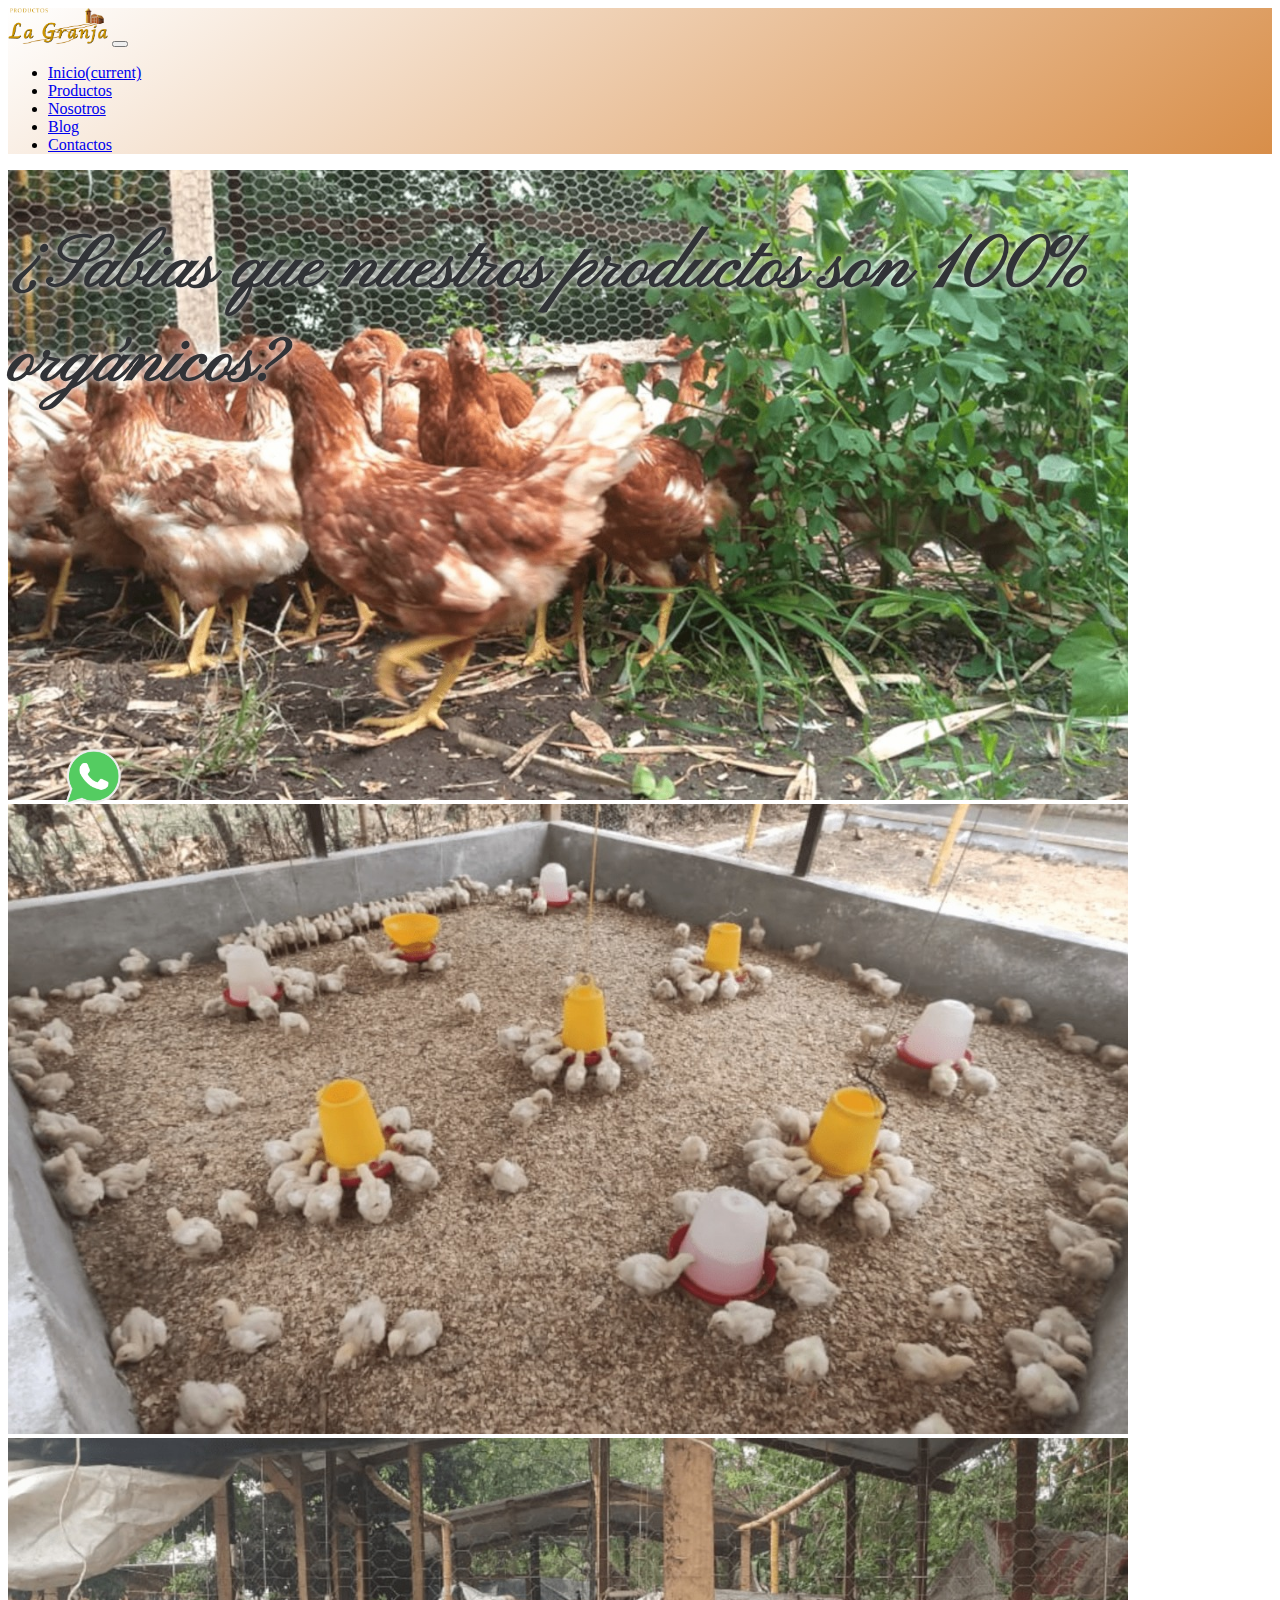
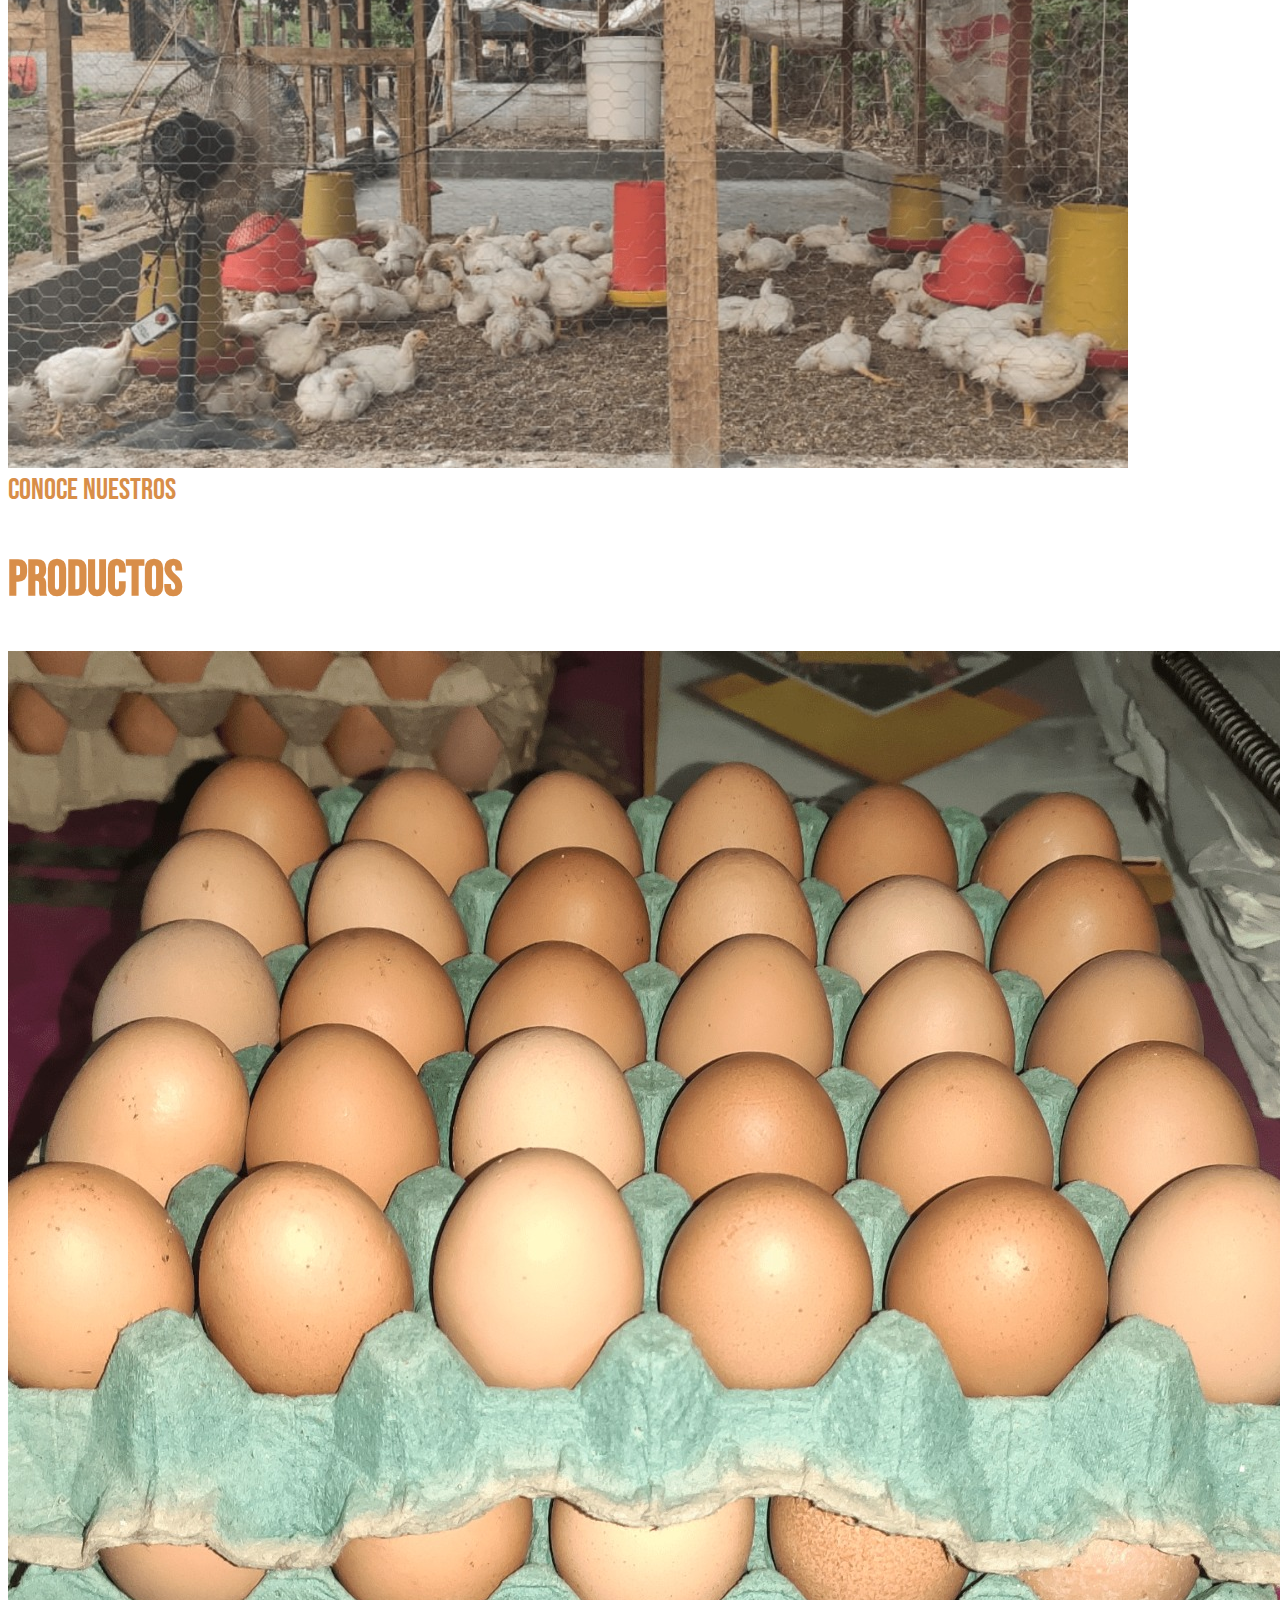
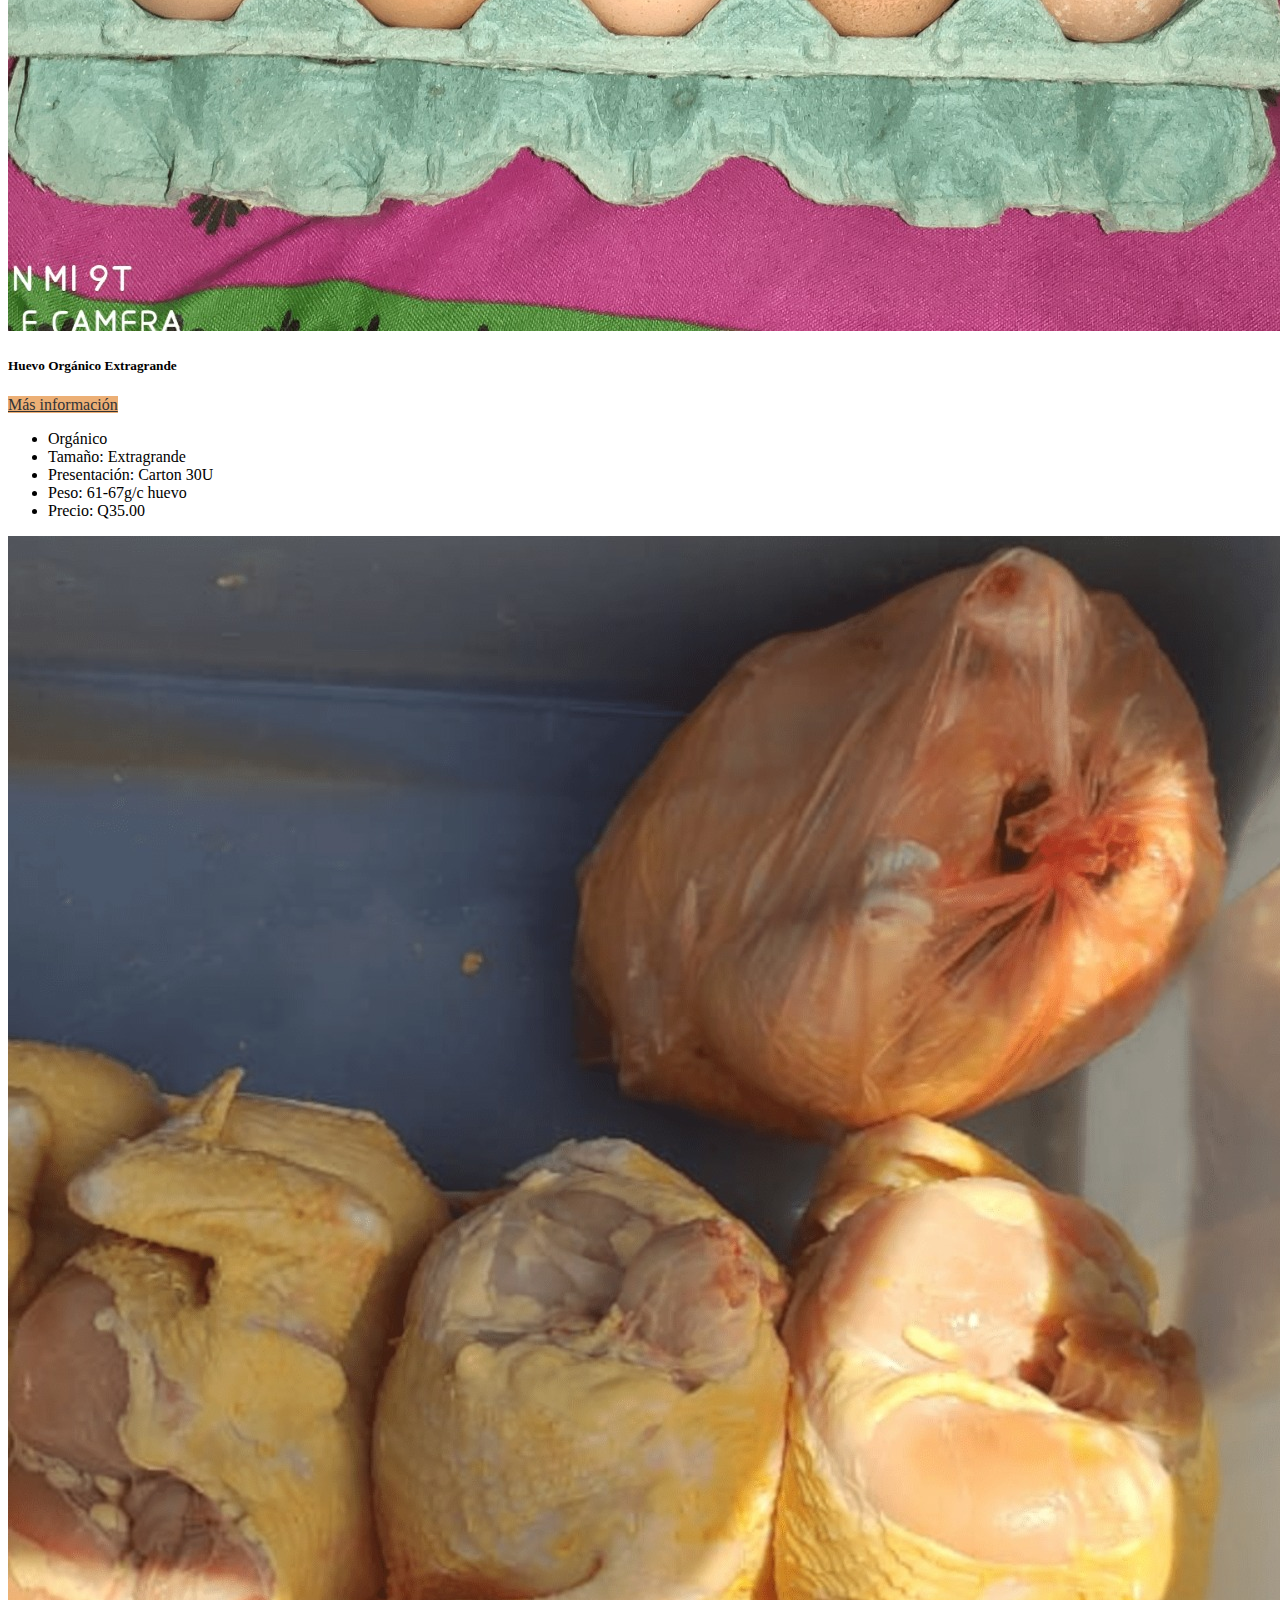
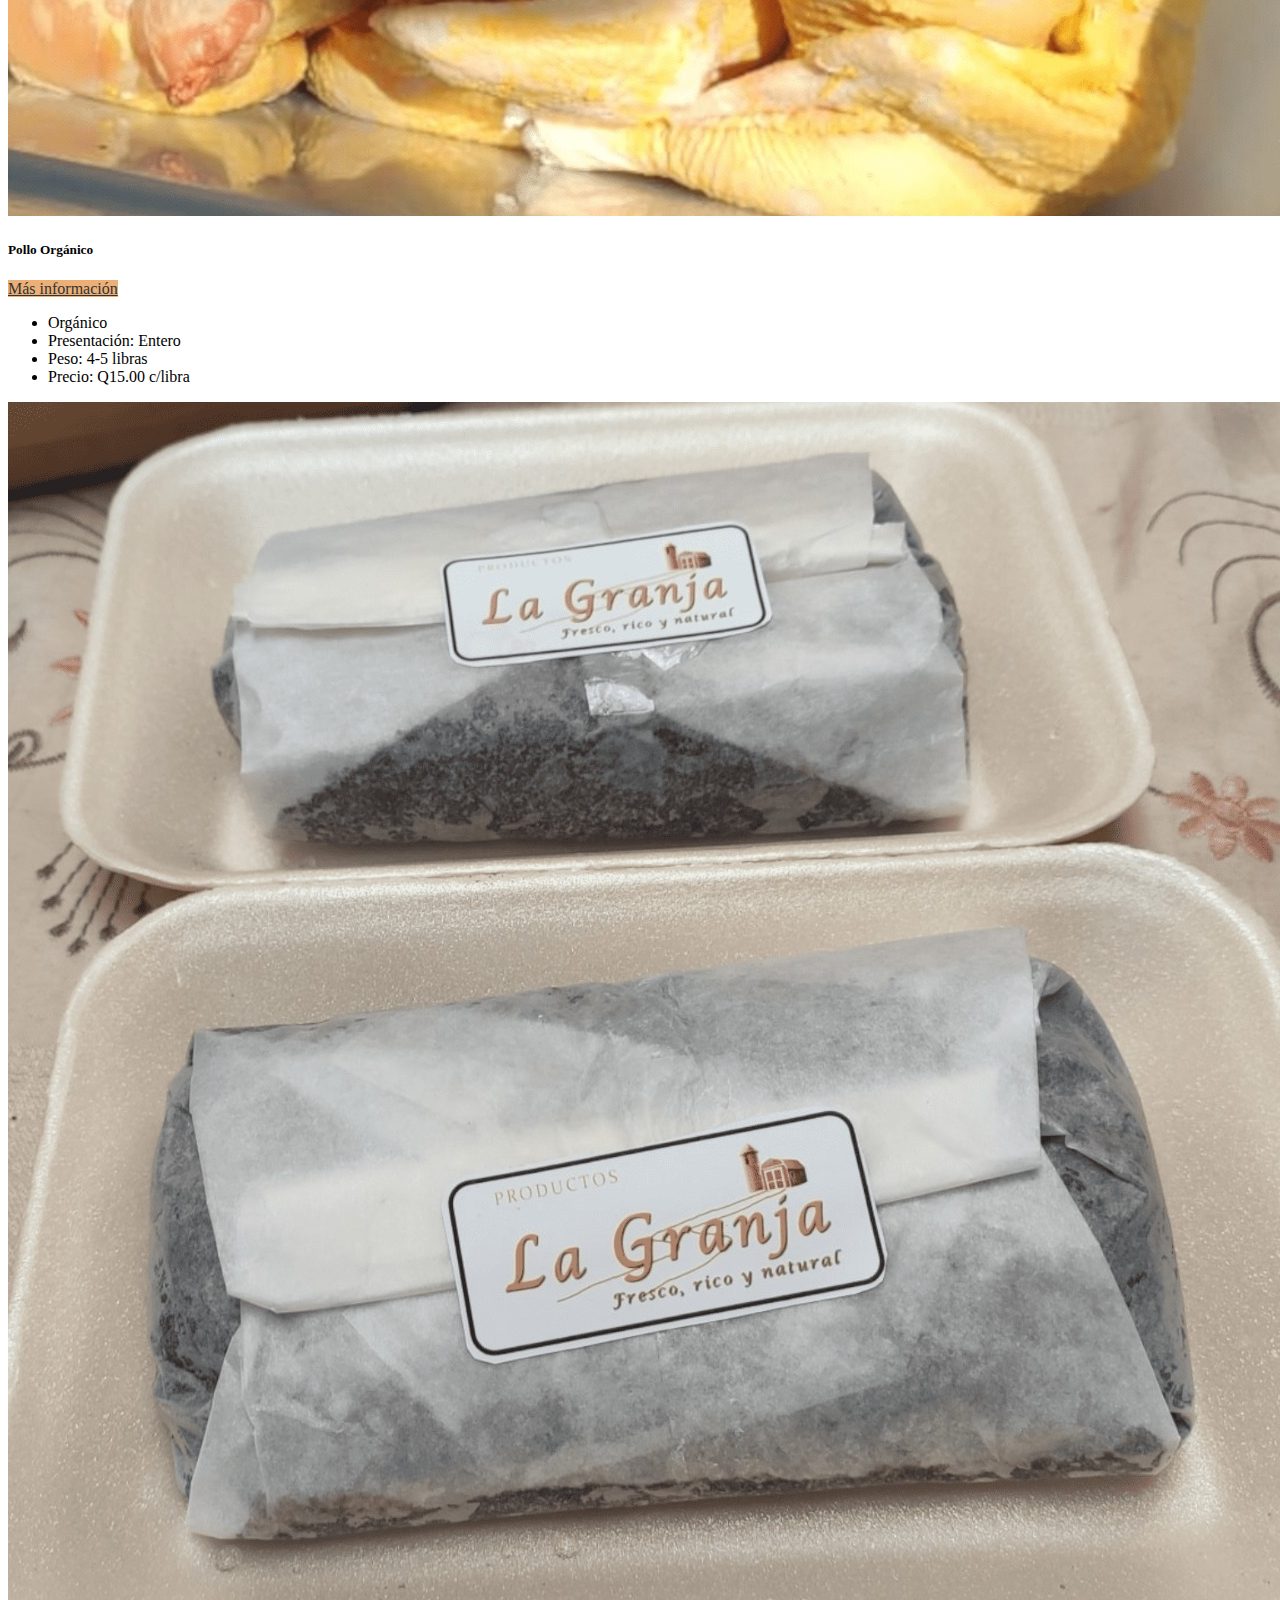
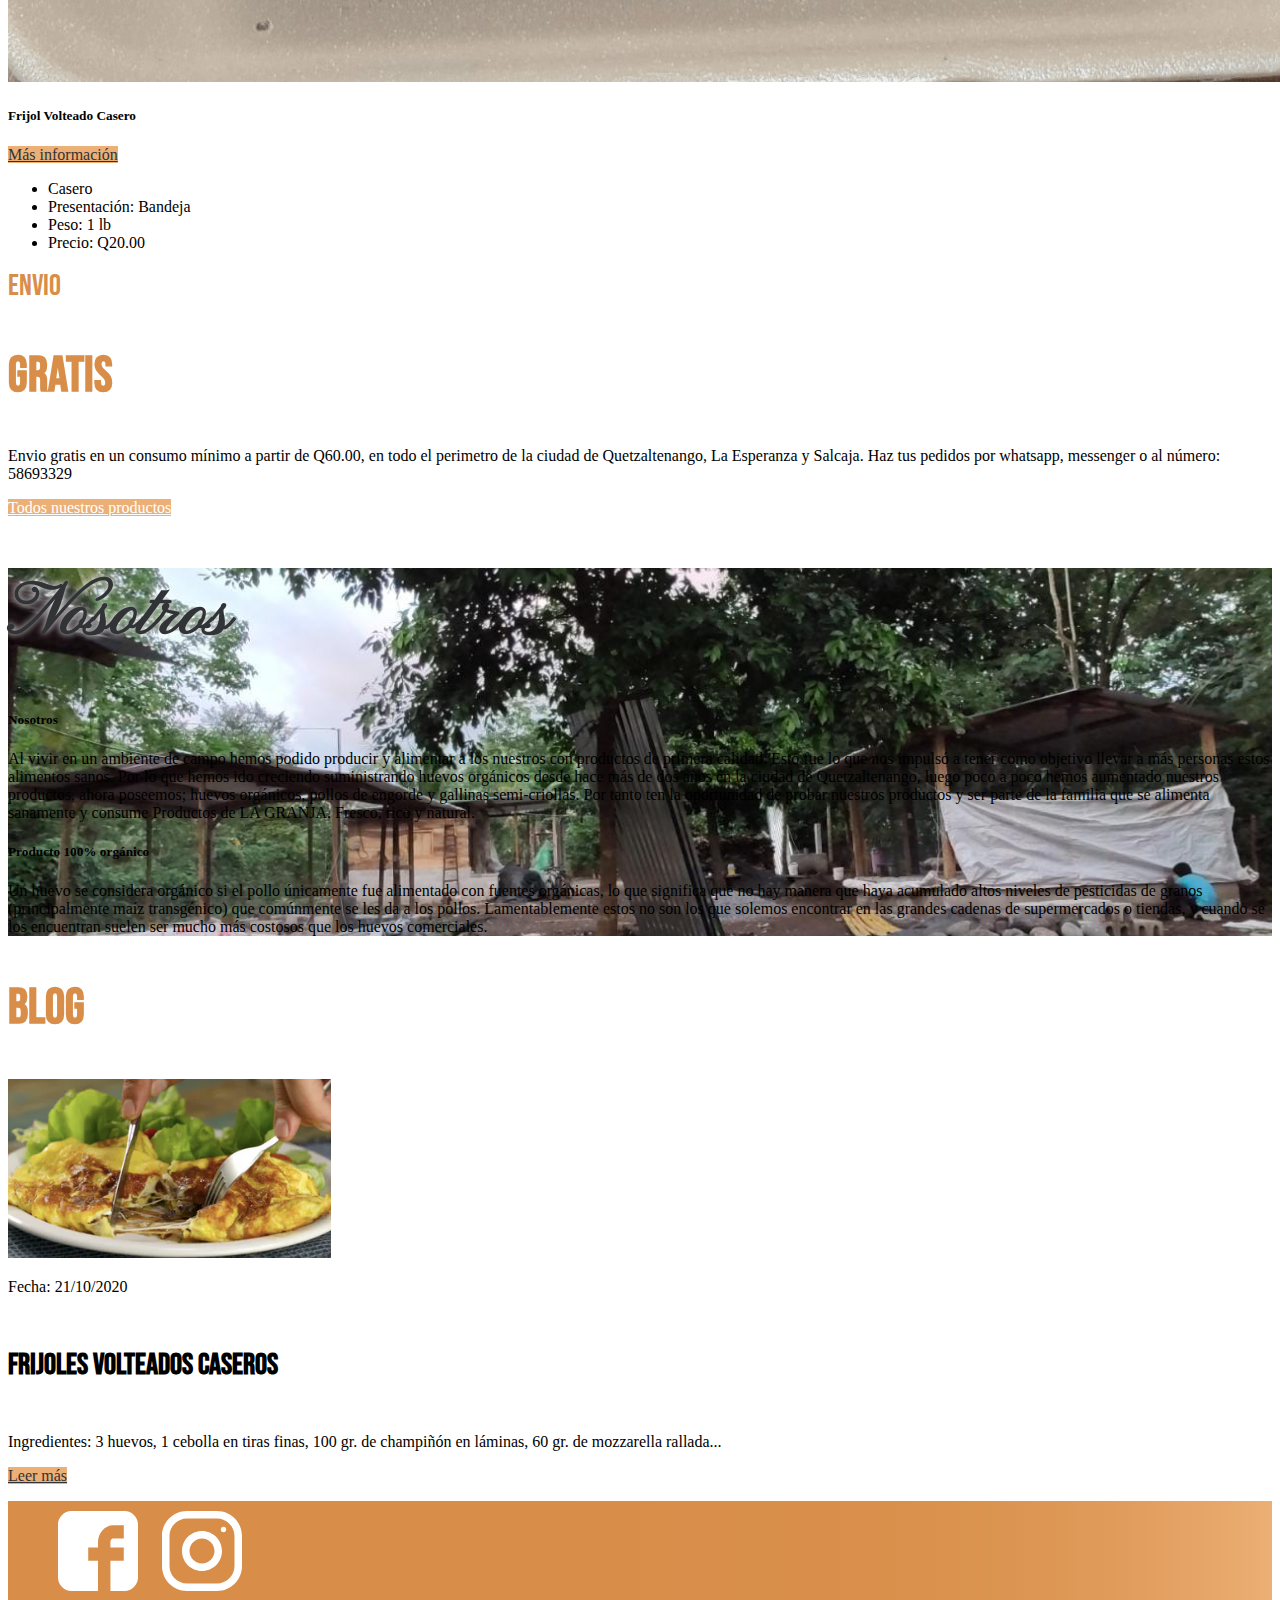
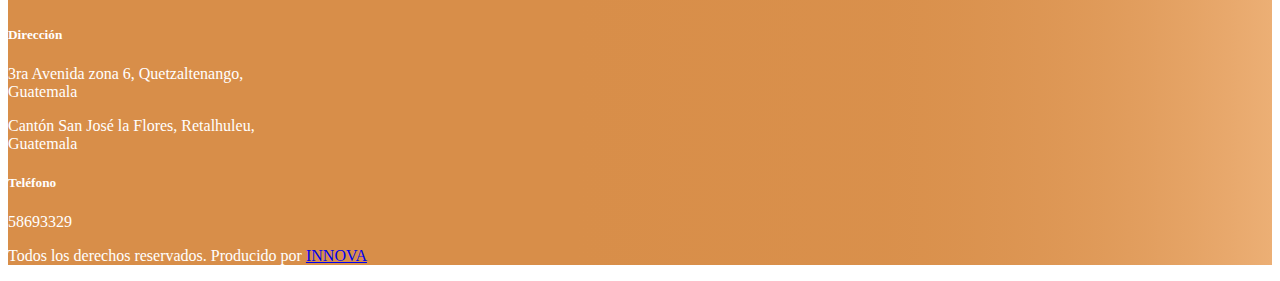
<file: index.html>
<!doctype html>
<html lang="es">
  <head>
    <!-- Required meta tags -->
    <meta charset="utf-8">
    <meta name="viewport" content="width=device-width, initial-scale=1, shrink-to-fit=no">

    <!-- Bootstrap CSS -->
    <link rel="stylesheet" href="https://cdn.jsdelivr.net/npm/bootstrap@4.5.3/dist/css/bootstrap.min.css" integrity="sha384-TX8t27EcRE3e/ihU7zmQxVncDAy5uIKz4rEkgIXeMed4M0jlfIDPvg6uqKI2xXr2" crossorigin="anonymous">
    <link rel="stylesheet" href="estilos.css">
    <title>La granja</title>
    <link rel="icon" type="image/png" href="images/Logo-icono.png">
    <link href="https://fonts.googleapis.com/css2?family=Bebas+Neue&family=Lato&family=Marck+Script&family=Pinyon+Script&display=swap" rel="stylesheet">  </head>

  <body data-spy="scroll" data-target="#navbar" data-offset="80">
    <!-- Header -->
    <nav id="header" class="navbar navbar-expand-lg navbar-light bg-light sticky-top">
        <div class="container">
            <a class="navbar-brand" href="index.html"><img src="images/Logo-recortado.png" alt="logo la granja"></a>
        <button class="navbar-toggler" type="button" data-toggle="collapse" data-target="#navbar" aria-controls="navbar" aria-expanded="false" aria-label="Toggle navigation">
          <span class="navbar-toggler-icon"></span>
        </button>
        <div class="collapse navbar-collapse" id="navbar">
          <ul class="navbar-nav mr-auto">
            <li class="nav-item">
              <a class="nav-link" href="index.html">Inicio<span class="sr-only">(current)</span></a>
            </li>
            <li class="nav-item">
              <a class="nav-link" href="productos.html">Productos</a>
            </li>
            <li class="nav-item">
              <a class="nav-link" href="#nosotros">Nosotros</a>
            </li>
            <li class="nav-item">
                <a class="nav-link" href="blog.html">Blog</a>
              </li><li class="nav-item">
                <a class="nav-link" href="#footer">Contactos</a>
              </li>
          </ul>
        </div>
        </div>
      </nav>
    <!-- Header/ -->
    <!-- Main -->
    <section id="main">
        <div id="carousel" class="carousel slide carousel-fade" data-ride="carousel" data-pause="false">
          <div class="carousel-inner">
            <div class="carousel-item active">
              <img class="d-block w-100" src="images/p-inicio.jpeg" alt="First slide">
            </div>
            <div class="carousel-item">
              <img class="d-block w-100" src="images/p-iniciopollo.jpeg" alt="Second slide">
            </div>
            <div class="carousel-item">
              <img class="d-block w-100" src="images/p-iniciopollo2.jpeg" alt="Third slide">
            </div>
            <div class="overlay">
              <div class="container">
                <div class="row align-items-center">
                  <div class="col text-center title1">
                    <h1>¿Sabias que nuestros productos son 100% orgánicos?</h1>
                  </div>
                </div>
              </div>
            </div>
          </div>
        </div>
      </section>
    <!-- Main/ -->

    <!-- Products -->
    <section id="services" class="mt-4">
        <div class="container">
          <div class="row">
            <div class="col text-center text-uppercase title2">
              <small>Conoce nuestros</small>
              <h2>Productos</h2>
            </div>
          </div>
          <div class="row">
            <div class="col-md-4 col-sm-6 col-8 offset-2 offset-sm-0 my-2">
                <div class="card">
                  <img class="card-img-top" src="images/extra.jpeg" alt="">
                  <div class="card-body text-center">
                    <h5 class="card-title">Huevo Orgánico Extragrande</h5>
                    <p>
                      <a class="btn btn-outline-light btn-granjaleer" data-toggle="collapse" href="#collapseExtra" role="button" aria-expanded="false" aria-controls="collapseExtra">
                        Más información
                      </a>
                    </p>
                    <div class="collapse" id="collapseExtra">
                      <div class="text-left">
                        <ul>
                            <li>Orgánico</li>
                            <li>Tamaño: Extragrande</li>
                            <li>Presentación: Carton 30U</li>
                            <li>Peso: 61-67g/c huevo</li>
                            <li>Precio: Q35.00</li>
                        </ul>
                      </div>
                    </div>
                  </div>
                </div>
              </div>
              <div class="col-md-4 col-sm-6 col-8 offset-2 offset-sm-0 my-2">
                <div class="card">
                  <img class="card-img-top" src="images/pollo2.jpeg" alt="">
                  <div class="card-body text-center">
                    <h5 class="card-title">Pollo Orgánico</h5>
                    <p>
                      <a class="btn btn-outline-light btn-granjaleer" data-toggle="collapse" href="#collapsePollo" role="button" aria-expanded="false" aria-controls="collapsePollo">
                        Más información
                      </a>
                    </p>
                    <div class="collapse" id="collapsePollo">
                      <div class="text-left">
                        <ul>
                            <li>Orgánico</li>
                            <li>Presentación: Entero</li>
                            <li>Peso: 4-5 libras</li>
                            <li>Precio: Q15.00 c/libra</li>
                        </ul>
                      </div>
                    </div>
                  </div>
                </div>
              </div>
              <div class="col-md-4 col-sm-6 col-8 offset-2 offset-sm-0 my-2">
                <div class="card">
                  <img class="card-img-top" src="images/frijol.jpeg" alt="">
                  <div class="card-body text-center">
                    <h5 class="card-title">Frijol Volteado Casero</h5>
                    <p>
                      <a class="btn btn-outline-light btn-granjaleer" data-toggle="collapse" href="#collapseFrijol" role="button" aria-expanded="false" aria-controls="collapseFrijol">
                        Más información
                      </a>
                    </p>
                    <div class="collapse" id="collapseFrijol">
                      <div class="text-left">
                        <ul>
                            <li>Casero</li>
                            <li>Presentación: Bandeja</li>
                            <li>Peso: 1 lb</li>
                            <li>Precio: Q20.00</li>
                        </ul>
                      </div>
                    </div>
                  </div>
                </div>
              </div>
          </div>
          <div class="row">
            <div class="col text-center title2">
              <small>Envio</small>
              <h2>GRATIS</h2>
              <p>Envio gratis en un consumo mínimo a partir de Q60.00, en todo el perimetro de la ciudad de Quetzaltenango, La Esperanza y Salcaja. Haz tus pedidos por whatsapp, messenger o al número: 58693329</p>
            </div>
          </div>
          <div clss="row">
            <div class="col text-center my-2">
              <a href="productos.html" class="btn btn-outline-light btn-granja">Todos nuestros productos</a>
            </div>
          </div>
        </div>
      </section>
      <!-- /Products -->

    <!-- Nosotros -->
    <section id="nosotros" class="my-4 py-5 nosotros-home">
        <div class="container">
            <div class="row">
                <div class="col text-center title1">
                <small></small>
                <h1>Nosotros</h1>
                </div>
            </div>
            <div class="row">
                <div class="col col-sm-10 offset-sm-1">
                    <div class="card">
                      <div class="card-body text-center">
                        <h5 class="card-title">Nosotros</h5>
                        <p>Al vivir en un ambiente de campo hemos podido producir y alimentar a los nuestros con productos de primera calidad. Esto fue lo que nos impulsó a tener como objetivo llevar a más personas estos alimentos sanos. Por lo que hemos ido creciendo suministrando huevos orgánicos desde hace más de dos años en la ciudad de Quetzaltenango, luego poco a poco hemos aumentado nuestros productos, ahora poseemos; huevos orgánicos, pollos de engorde y gallinas semi-criollas. Por tanto ten la oportunidad de probar nuestros productos y ser parte de la familia que se alimenta sanamente y consume Productos de LA GRANJA. Fresco, rico y natural.</p>
                        <h5 class="card-title">Producto 100% orgánico</h5>
                        <!-- <a href="#" class="btn btn-outline-light btn-granjaleer">Leer más</a> -->
                        <p>Un huevo se considera orgánico si el pollo únicamente fue alimentado con fuentes orgánicas, lo que significa que no hay manera que haya acumulado altos niveles de pesticidas de granos (principalmente maíz transgénico) que comúnmente se les da a los pollos. Lamentablemente estos no son los que solemos encontrar en las grandes cadenas de supermercados o tiendas, y cuando se los encuentran suelen ser mucho más costosos que los huevos comerciales. </p>
                        <!-- <a href="#" class="btn btn-outline-light btn-granjaleer">Leer más</a> -->
                      </div>
                    </div>
                </div>
            </div>
        </div>
    </section>
    <!-- /Nosotros -->

    <!-- Blog -->
    <section class="mt-4">
        <div class="container">
            <div class="row">
                <div class="col text-center text-uppercase title2">
                <small></small>
                <h2>Blog</h2>
                </div>
            </div>
            <div class="row">
                <div class="col-md-4 col-sm-6 col-8 offset-2 offset-sm-0 my-2">
                    <div class="card">
                      <img class="card-img-top" src="images/receta.png" alt="">
                      <div class="card-body">
                        <p>Fecha: 21/10/2020</p>
                        <h5 class="card-title title-blog">Frijoles volteados caseros</h5>
                        <p>Ingredientes:
                          3 huevos, 1 cebolla en tiras finas, 100 gr. de champiñón en láminas,
                          60 gr. de mozzarella rallada...</p>
                        <a href="blog.html#blog-1" class="btn btn-outline-light btn-granjaleer">Leer más</a>
                      </div>
                    </div>
                  </div>
            </div>
        </div>
    </section>
    <!-- /Blog -->

    <!-- Footer -->
    <footer id="footer" class="pt-4">
        <div class="container">
            <div class="row">
              <div class="col-12 col-md-6 d-flex align-items-center justify-content-center justify-content-md-start">
                <figure>
                  <a href="https://www.facebook.com/LaGranjaXela" target=_block><img src="images/facebook.svg" alt=""></a>
                  <a href="https://www.instagram.com/la_granja_xela/" target=_block><img src="images/instagram.svg" alt=""></a>
                </figure>
              </div>
              <div class="col-12 col-md-6 text-center text-md-right">
                <h5>Dirección</h5>
                <p>3ra Avenida zona 6, Quetzaltenango,<br> Guatemala</p>
                <p>Cantón San José la Flores, Retalhuleu, <br> Guatemala</p>
                <h5>Teléfono</h5>
                <p>58693329</p>
              </div>
            </div>
            <div class="row">
              <div class="col text-center">
                <p>
                  Todos los derechos reservados. Producido por <a href="http://innovadigitalgt.com/">INNOVA</a> 
                </p>
              </div>
            </div>
          </div>
    </footer>
    <!-- /Footer -->

    <!-- Boton flotante -->
    <figure id="button">
      <a href="https://wa.me/message/EPTNX3SAW2SLK1">
        <img src="images/whatsapp 2.png" alt="">
      </a>
    </figure>
    <!-- /Boton flotante -->
    
    <!-- Boton Messenger -->
    <div id="fb-root"></div>
    <script>
      window.fbAsyncInit = function() {
        FB.init({
          xfbml            : true,
          version          : 'v8.0'
        });
      };
      (function(d, s, id) {
      var js, fjs = d.getElementsByTagName(s)[0];
      if (d.getElementById(id)) return;
      js = d.createElement(s); js.id = id;
      js.src = 'https://connect.facebook.net/es_LA/sdk/xfbml.customerchat.js';
      fjs.parentNode.insertBefore(js, fjs);
    }(document, 'script', 'facebook-jssdk'));</script>
    <!-- Your Chat Plugin code -->
    <div class="fb-customerchat"
      attribution=setup_tool
      page_id="2188720611414382">
    </div>
    <!-- /Boton Messenger -->
    
    <!-- Optional JavaScript; choose one of the two! -->

    <!-- Option 1: jQuery and Bootstrap Bundle (includes Popper) -->
    <script src="https://code.jquery.com/jquery-3.5.1.slim.min.js" integrity="sha384-DfXdz2htPH0lsSSs5nCTpuj/zy4C+OGpamoFVy38MVBnE+IbbVYUew+OrCXaRkfj" crossorigin="anonymous"></script>
    <script src="https://cdn.jsdelivr.net/npm/bootstrap@4.5.3/dist/js/bootstrap.bundle.min.js" integrity="sha384-ho+j7jyWK8fNQe+A12Hb8AhRq26LrZ/JpcUGGOn+Y7RsweNrtN/tE3MoK7ZeZDyx" crossorigin="anonymous"></script>

    <!-- Option 2: jQuery, Popper.js, and Bootstrap JS
    <script src="https://code.jquery.com/jquery-3.5.1.slim.min.js" integrity="sha384-DfXdz2htPH0lsSSs5nCTpuj/zy4C+OGpamoFVy38MVBnE+IbbVYUew+OrCXaRkfj" crossorigin="anonymous"></script>
    <script src="https://cdn.jsdelivr.net/npm/popper.js@1.16.1/dist/umd/popper.min.js" integrity="sha384-9/reFTGAW83EW2RDu2S0VKaIzap3H66lZH81PoYlFhbGU+6BZp6G7niu735Sk7lN" crossorigin="anonymous"></script>
    <script src="https://cdn.jsdelivr.net/npm/bootstrap@4.5.3/dist/js/bootstrap.min.js" integrity="sha384-w1Q4orYjBQndcko6MimVbzY0tgp4pWB4lZ7lr30WKz0vr/aWKhXdBNmNb5D92v7s" crossorigin="anonymous"></script>
    -->
  </body>
</html>
</file>
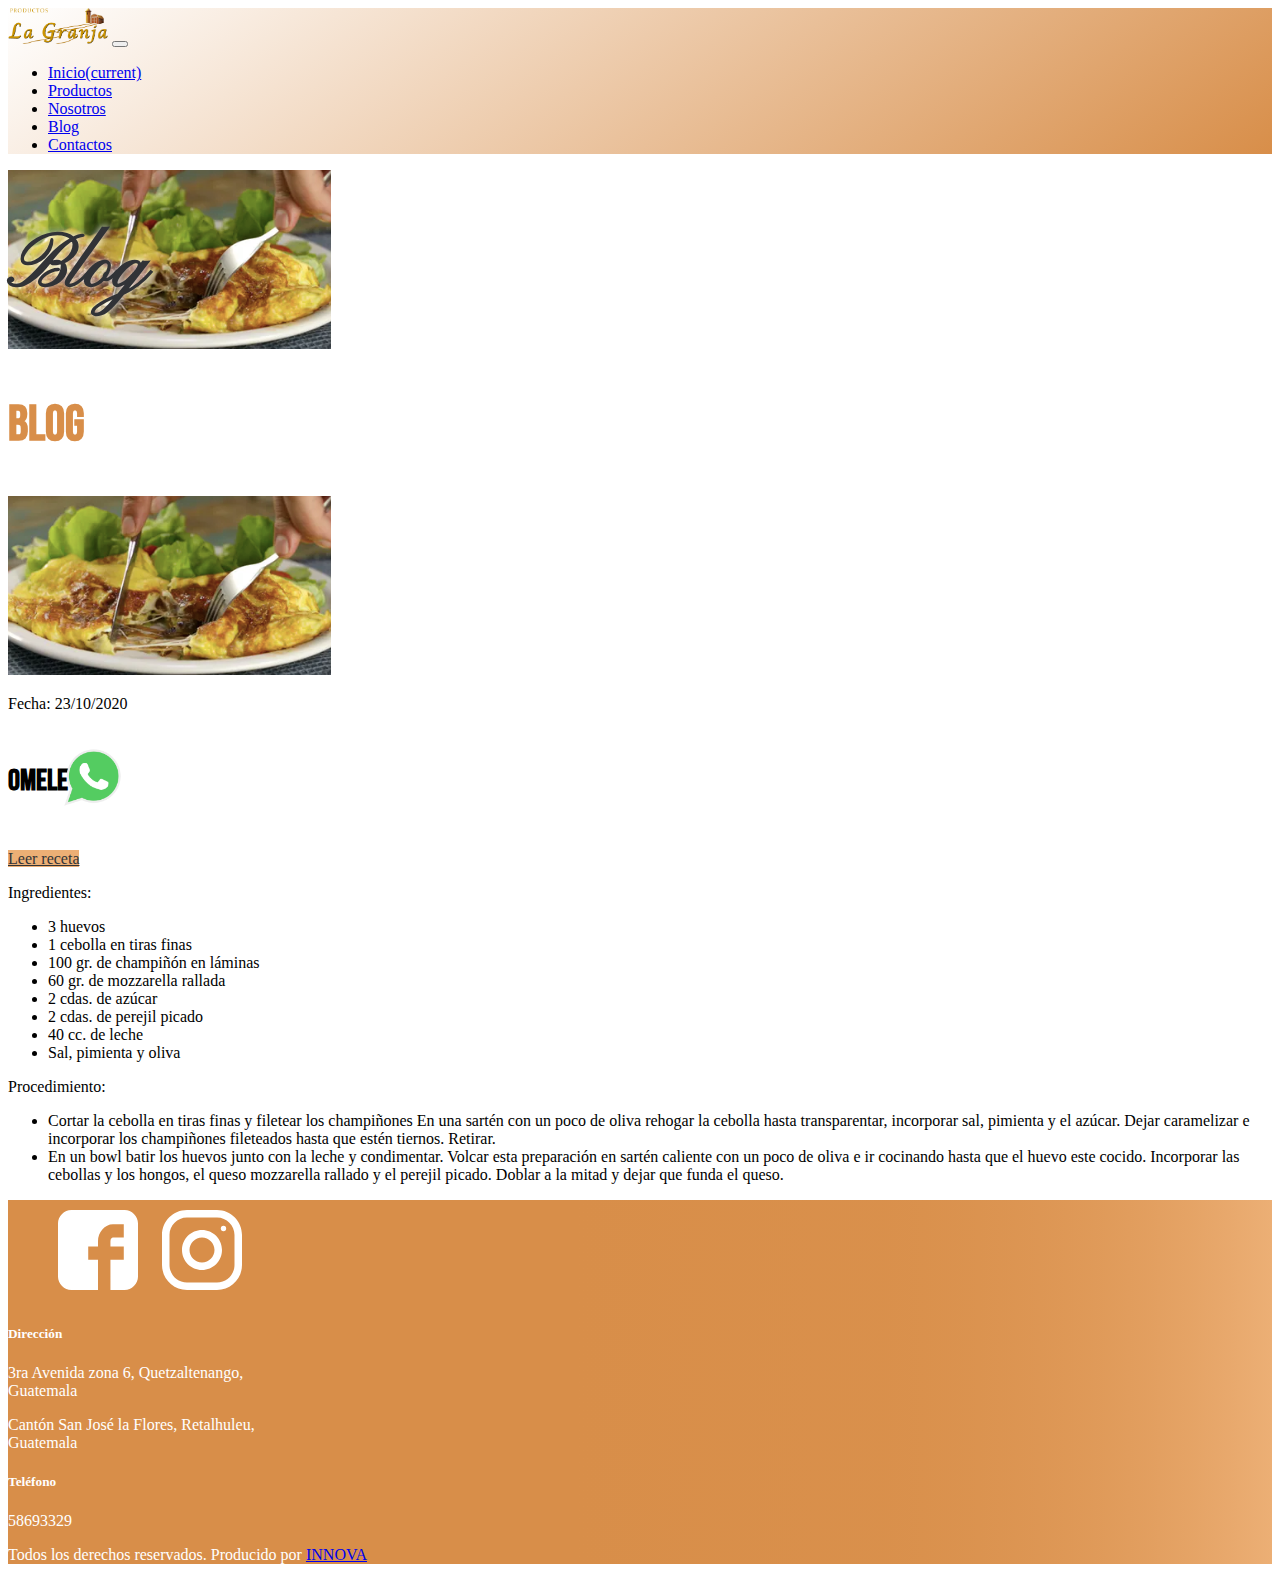
<file: blog.html>
<!doctype html>
<html lang="es">
  <head>
    <!-- Required meta tags -->
    <meta charset="utf-8">
    <meta name="viewport" content="width=device-width, initial-scale=1, shrink-to-fit=no">

    <!-- Bootstrap CSS -->
    <link rel="stylesheet" href="https://cdn.jsdelivr.net/npm/bootstrap@4.5.3/dist/css/bootstrap.min.css" integrity="sha384-TX8t27EcRE3e/ihU7zmQxVncDAy5uIKz4rEkgIXeMed4M0jlfIDPvg6uqKI2xXr2" crossorigin="anonymous">
    <link rel="stylesheet" href="estilos.css">
    <title>La granja/Blog</title>
    <link rel="icon" type="image/png" href="images/Logo-icono.png">
    <link href="https://fonts.googleapis.com/css2?family=Bebas+Neue&family=Lato&family=Marck+Script&family=Pinyon+Script&display=swap" rel="stylesheet">  </head>

  <body data-spy="scroll" data-target="#navbar" data-offset="80">
    <!-- Header -->
    <nav id="header" class="navbar navbar-expand-lg navbar-light bg-light sticky-top">
        <div class="container">
            <a class="navbar-brand" href="index.html"><img src="images/Logo-recortado.png" alt="logo la granja"></a>
        <button class="navbar-toggler" type="button" data-toggle="collapse" data-target="#navbar" aria-controls="navbar" aria-expanded="false" aria-label="Toggle navigation">
          <span class="navbar-toggler-icon"></span>
        </button>
        <div class="collapse navbar-collapse" id="navbar">
          <ul class="navbar-nav mr-auto">
            <li class="nav-item">
              <a class="nav-link" href="index.html">Inicio<span class="sr-only">(current)</span></a>
            </li>
            <li class="nav-item">
              <a class="nav-link" href="productos.html">Productos</a>
            </li>
            <li class="nav-item">
              <a class="nav-link" href="index.html#nosotros">Nosotros</a>
            </li>
            <li class="nav-item">
                <a class="nav-link active" href="blog.html">Blog</a>
              </li><li class="nav-item">
                <a class="nav-link" href="#footer">Contactos</a>
              </li>
          </ul>
        </div>
        </div>
      </nav>
    <!-- Header/ -->

    <!-- Main -->
    <section id="main">
        <div id="carousel" class="carousel slide carousel-fade" data-ride="carousel" data-pause="false">
          <div class="carousel-inner">
            <div class="carousel-item active">
              <img class="d-block w-100" src="images/receta.png" alt="First slide">
            </div>
            <div class="overlay">
              <div class="container">
                <div class="row align-items-center">
                  <div class="col text-center title1">
                    <h1>Blog</h1>
                  </div>
                </div>
              </div>
            </div>
          </div>
        </div>
      </section>
    <!-- Main/ -->

    <!-- Blog -->
    <section class="my-4">
        <div class="container">
            <div class="row">
                <div class="col text-center text-uppercase title2">
                <small></small>
                <h2>Blog</h2>
                </div>
            </div>
            <div class="row border border-warning blog-info" id="blog-1">
                <div class="col-md-6 col-12">
                    <img class="m-2" src="images/receta.png" alt="">
                </div>
                <div class="col-md-6 col-12">
                    <div class="">
                        <p>Fecha: 23/10/2020</p>
                        <h5 class="title-blog">Omelette</h5>
                        <p>
                            <a class="btn btn-outline-light btn-granjaleer" data-toggle="collapse" href="#collapseOmelette" role="button" aria-expanded="false" aria-controls="collapseOmelette">
                              Leer receta
                            </a>
                        </p>                        
                    </div>
                </div>
                <div class="col">
                    <div class="collapse m-4" id="collapseOmelette">
                        <div class="text-left">
                            Ingredientes:
                            <ul>
                                <li>3 huevos</li>
                                <li>1 cebolla en tiras finas</li>
                                <li>100 gr. de champiñón en láminas</li>
                                <li>60 gr. de mozzarella rallada</li>
                                <li>2 cdas. de azúcar</li>
                                <li>2 cdas. de perejil picado</li>
                                <li>40 cc. de leche</li>
                                <li>Sal, pimienta y oliva</li>
                            </ul>
                            Procedimiento:
                            <ul>
                                <li>Cortar la cebolla en tiras finas y filetear los champiñones
                                En una sartén con un poco de oliva rehogar la cebolla hasta transparentar, incorporar sal, pimienta y el azúcar. Dejar caramelizar e incorporar los champiñones fileteados hasta que estén tiernos. Retirar.</li>
                                <li>En un bowl batir los huevos junto con la leche y condimentar. Volcar esta preparación en sartén caliente con un poco de oliva e ir cocinando hasta que el huevo este cocido. Incorporar las cebollas y los hongos, el queso mozzarella rallado y el perejil picado. Doblar a la mitad y dejar que funda el queso.</li>
                            </ul>
                        </div>
                    </div> 
                </div>
            </div>
        </div>
    </section>
    <!-- /Blog -->

    <!-- Footer -->
    <footer id="footer" class="pt-4">
        <div class="container">
            <div class="row">
              <div class="col-12 col-md-6 d-flex align-items-center justify-content-center justify-content-md-start">
                <figure>
                  <a href="https://www.facebook.com/HuevosPollosGallinas/" target=_block><img src="images/facebook.svg" alt=""></a>
                  <a href="https://www.instagram.com/la_granja_huevopolloygallina/" target=_block><img src="images/instagram.svg" alt=""></a>
                </figure>
              </div>
              <div class="col-12 col-md-6 text-center text-md-right">
                <h5>Dirección</h5>
                <p>3ra Avenida zona 6, Quetzaltenango,<br> Guatemala</p>
                <p>Cantón San José la Flores, Retalhuleu, <br> Guatemala</p>
                <h5>Teléfono</h5>
                <p>58693329</p>
              </div>
            </div>
            <div class="row">
              <div class="col text-center">
                <p>
                  Todos los derechos reservados. Producido por <a href="http://innovadigitalgt.com/">INNOVA</a> 
                </p>
              </div>
            </div>
          </div>
    </footer>
    <!-- /Footer -->

    <!-- Boton flotante -->
    <figure id="button">
      <a href="https://wa.me/message/EPTNX3SAW2SLK1">
        <img src="images/whatsapp 2.png" alt="">
      </a>
    </figure>
    <!-- /Boton flotante -->
    
    <!-- Boton Messenger -->
    <div id="fb-root"></div>
    <script>
      window.fbAsyncInit = function() {
        FB.init({
          xfbml            : true,
          version          : 'v8.0'
        });
      };
      (function(d, s, id) {
      var js, fjs = d.getElementsByTagName(s)[0];
      if (d.getElementById(id)) return;
      js = d.createElement(s); js.id = id;
      js.src = 'https://connect.facebook.net/es_LA/sdk/xfbml.customerchat.js';
      fjs.parentNode.insertBefore(js, fjs);
    }(document, 'script', 'facebook-jssdk'));</script>
    <!-- Your Chat Plugin code -->
    <div class="fb-customerchat"
      attribution=setup_tool
      page_id="2188720611414382">
    </div>
    <!-- /Boton Messenger -->
    
    <!-- Optional JavaScript; choose one of the two! -->

    <!-- Option 1: jQuery and Bootstrap Bundle (includes Popper) -->
    <script src="https://code.jquery.com/jquery-3.5.1.slim.min.js" integrity="sha384-DfXdz2htPH0lsSSs5nCTpuj/zy4C+OGpamoFVy38MVBnE+IbbVYUew+OrCXaRkfj" crossorigin="anonymous"></script>
    <script src="https://cdn.jsdelivr.net/npm/bootstrap@4.5.3/dist/js/bootstrap.bundle.min.js" integrity="sha384-ho+j7jyWK8fNQe+A12Hb8AhRq26LrZ/JpcUGGOn+Y7RsweNrtN/tE3MoK7ZeZDyx" crossorigin="anonymous"></script>

    <!-- Option 2: jQuery, Popper.js, and Bootstrap JS
    <script src="https://code.jquery.com/jquery-3.5.1.slim.min.js" integrity="sha384-DfXdz2htPH0lsSSs5nCTpuj/zy4C+OGpamoFVy38MVBnE+IbbVYUew+OrCXaRkfj" crossorigin="anonymous"></script>
    <script src="https://cdn.jsdelivr.net/npm/popper.js@1.16.1/dist/umd/popper.min.js" integrity="sha384-9/reFTGAW83EW2RDu2S0VKaIzap3H66lZH81PoYlFhbGU+6BZp6G7niu735Sk7lN" crossorigin="anonymous"></script>
    <script src="https://cdn.jsdelivr.net/npm/bootstrap@4.5.3/dist/js/bootstrap.min.js" integrity="sha384-w1Q4orYjBQndcko6MimVbzY0tgp4pWB4lZ7lr30WKz0vr/aWKhXdBNmNb5D92v7s" crossorigin="anonymous"></script>
    -->
  </body>
</html>
</file>
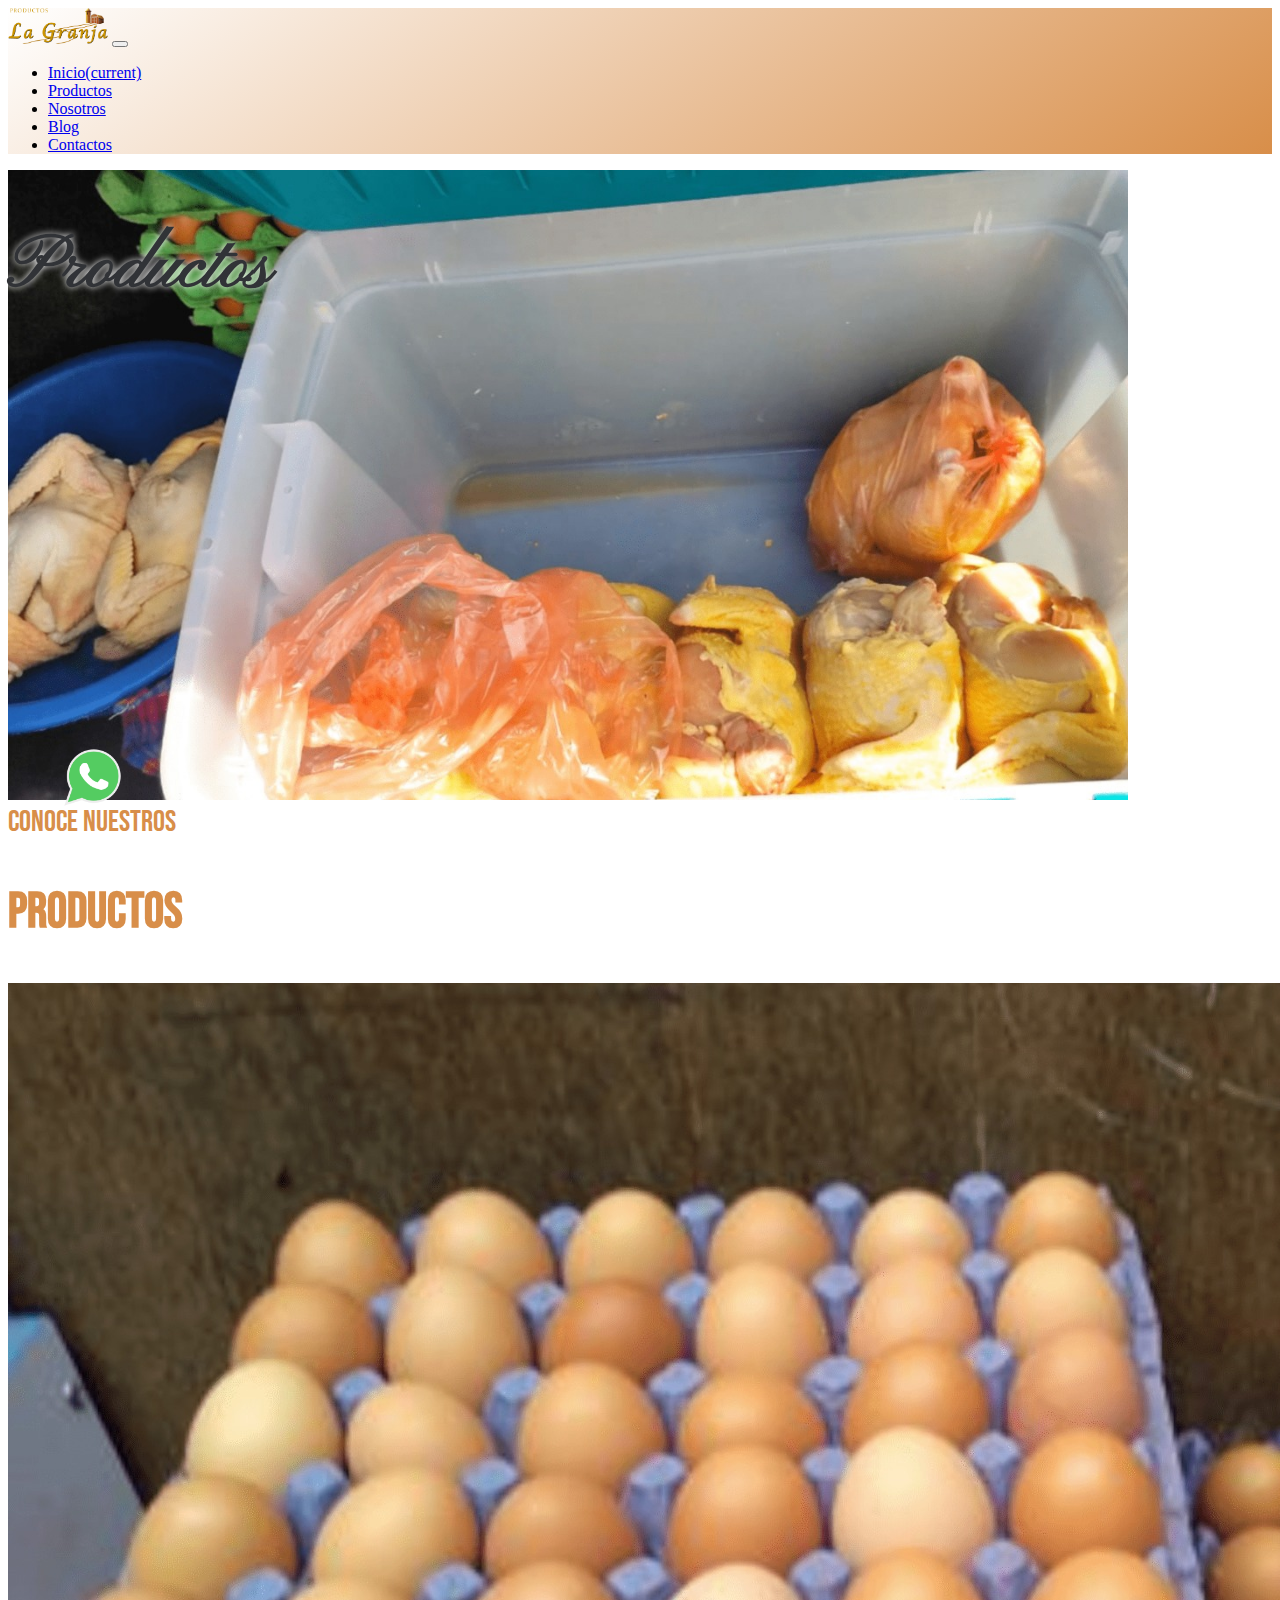
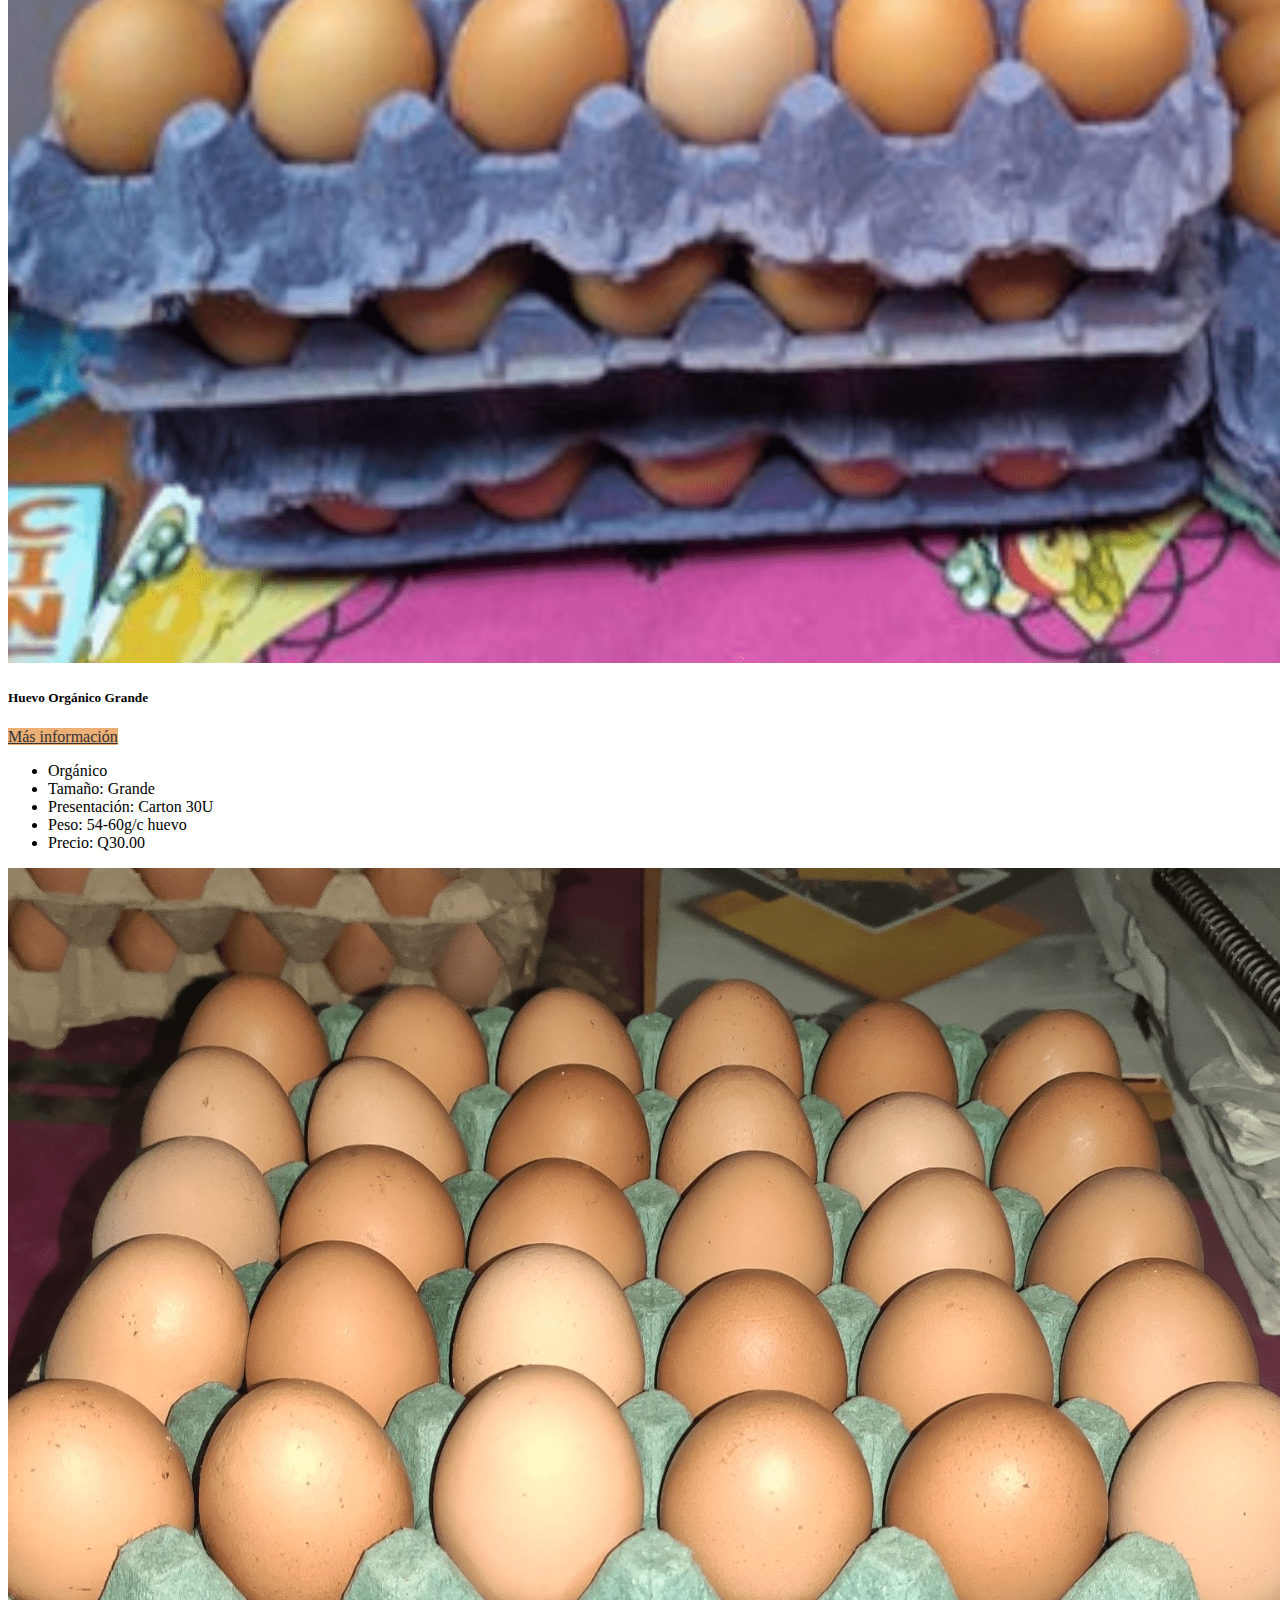
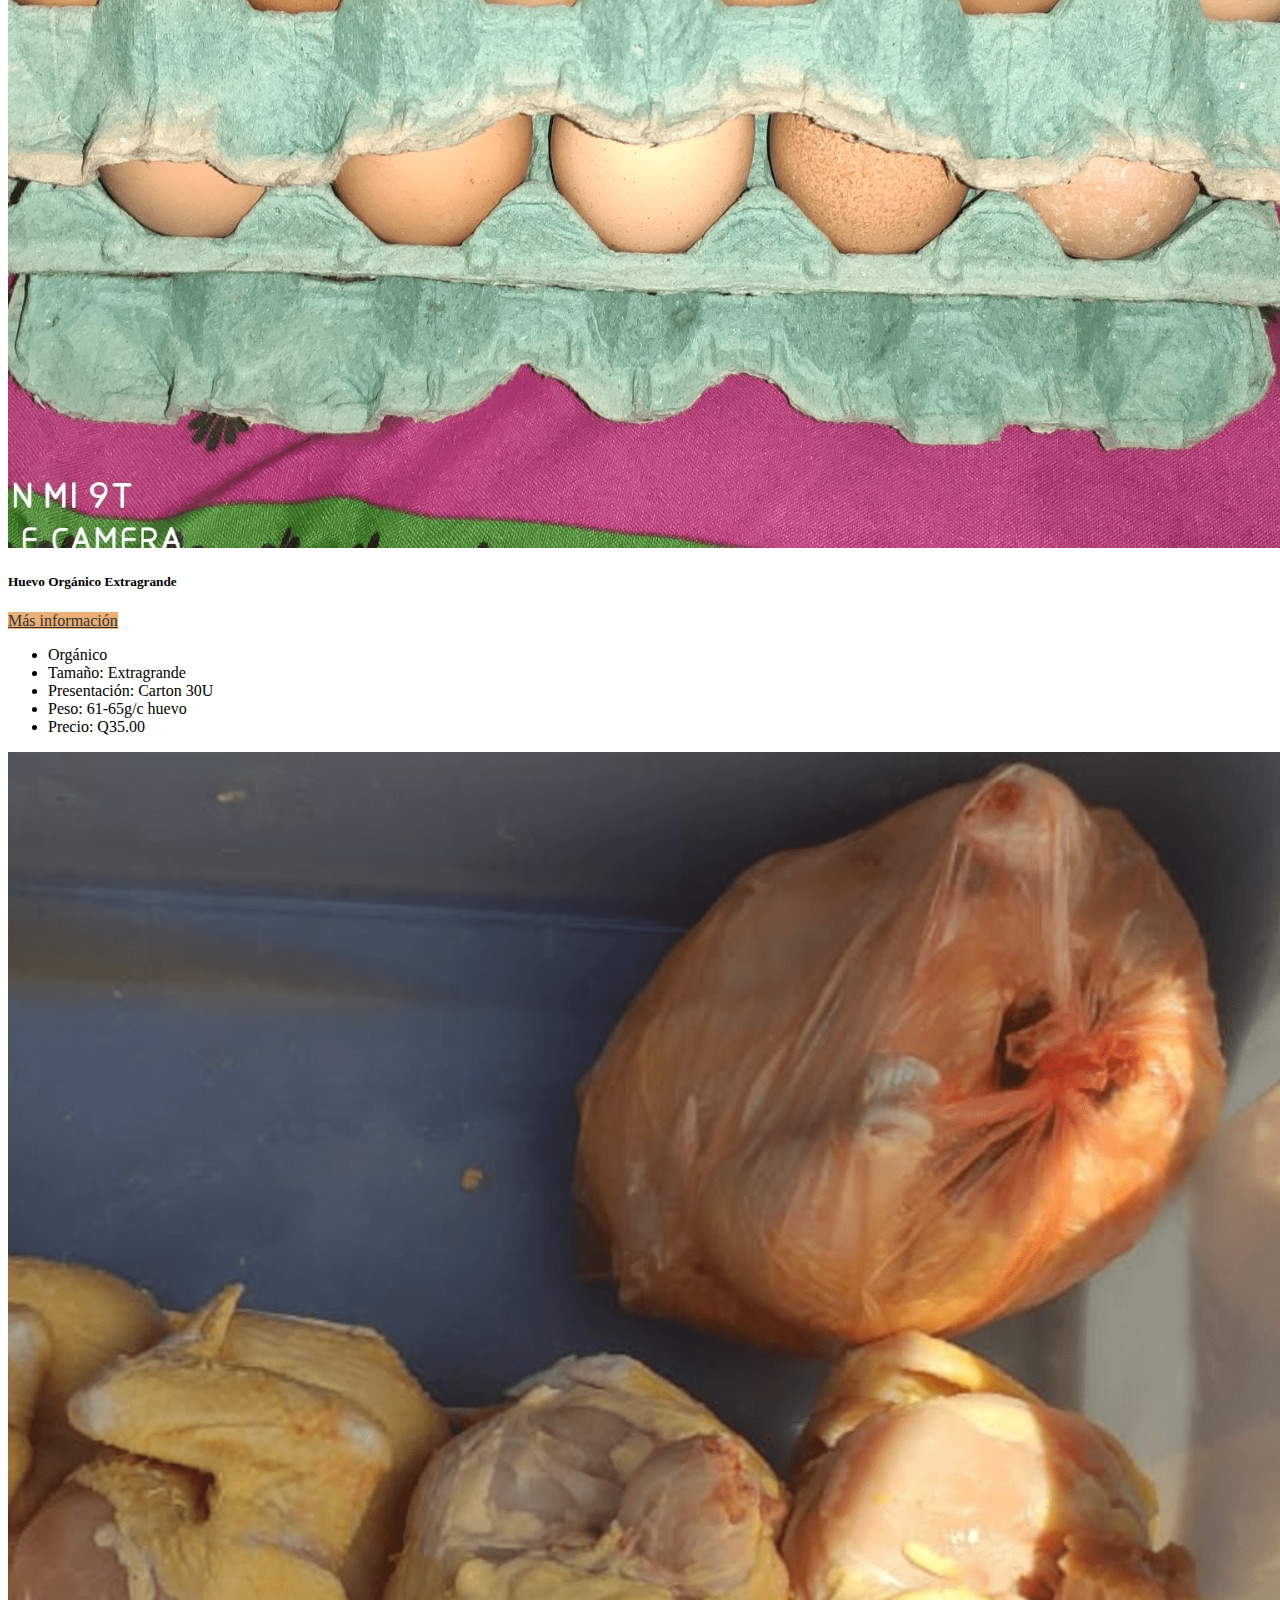
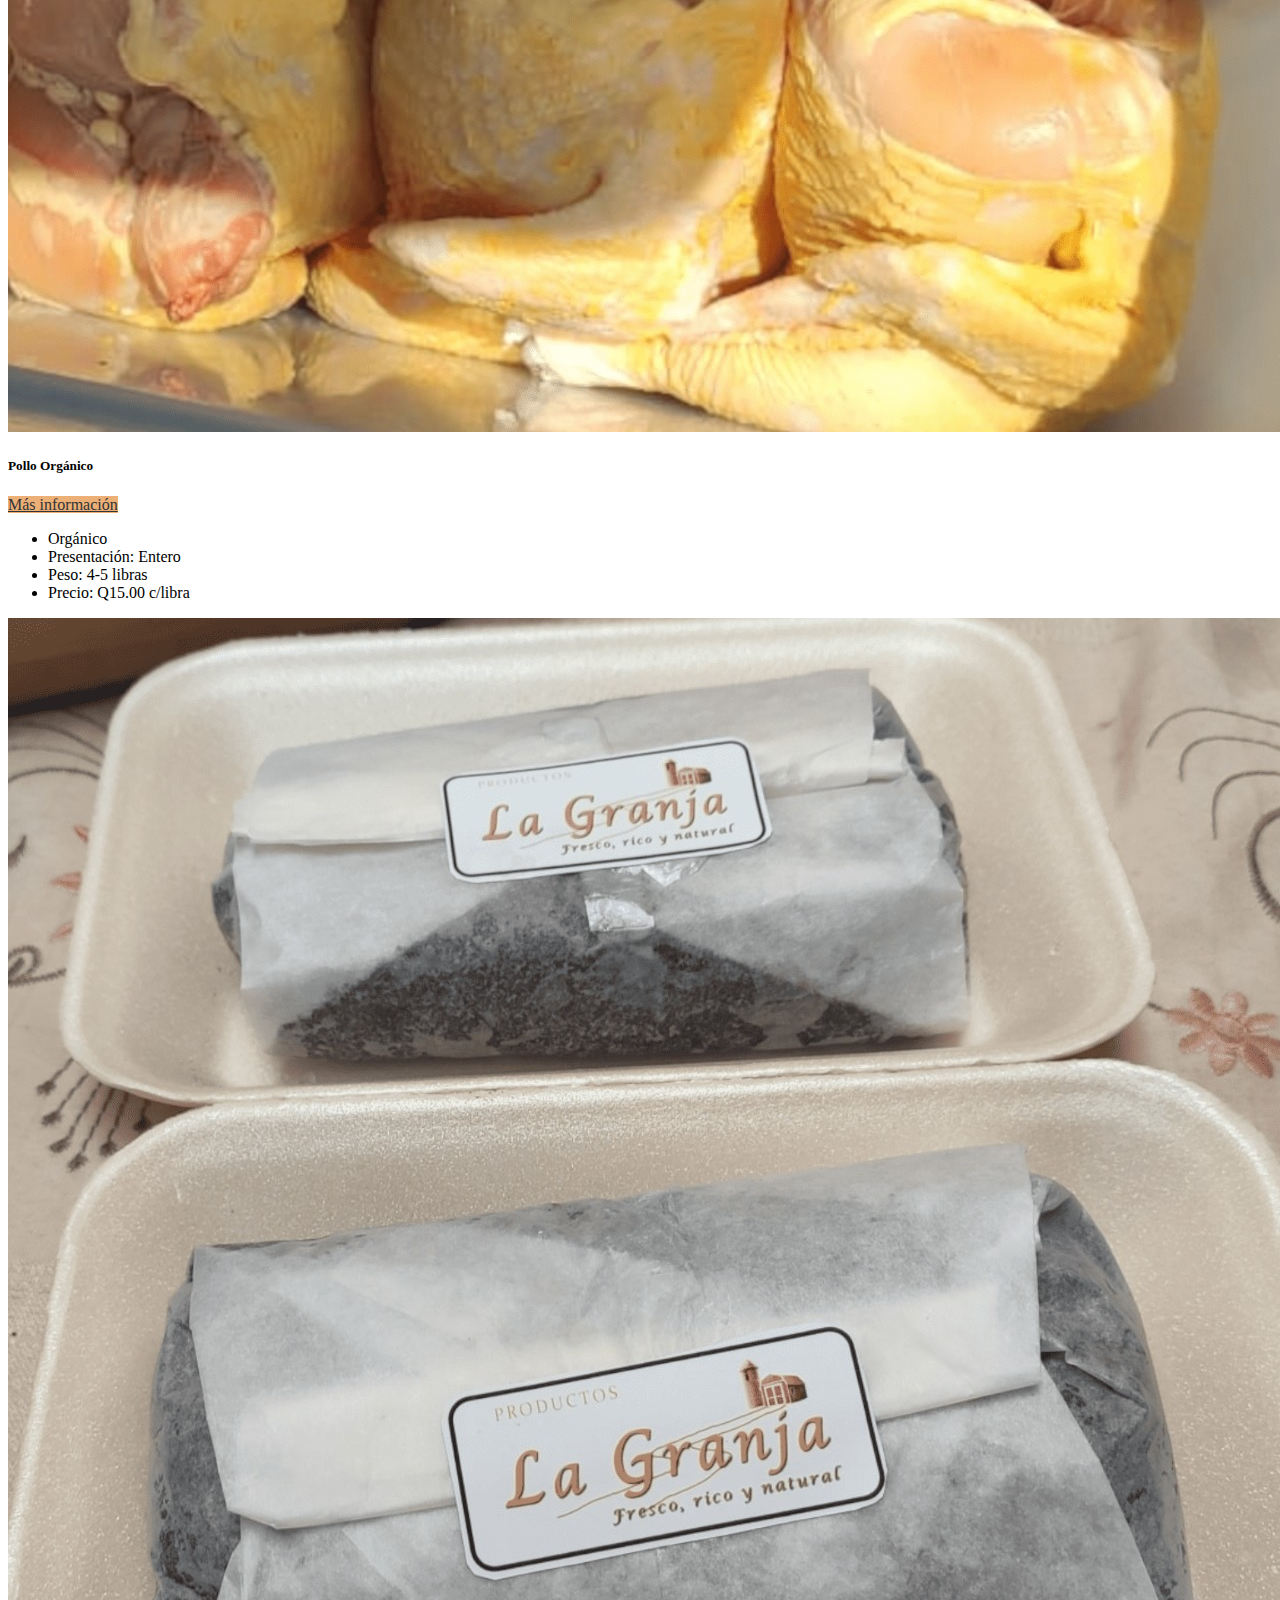
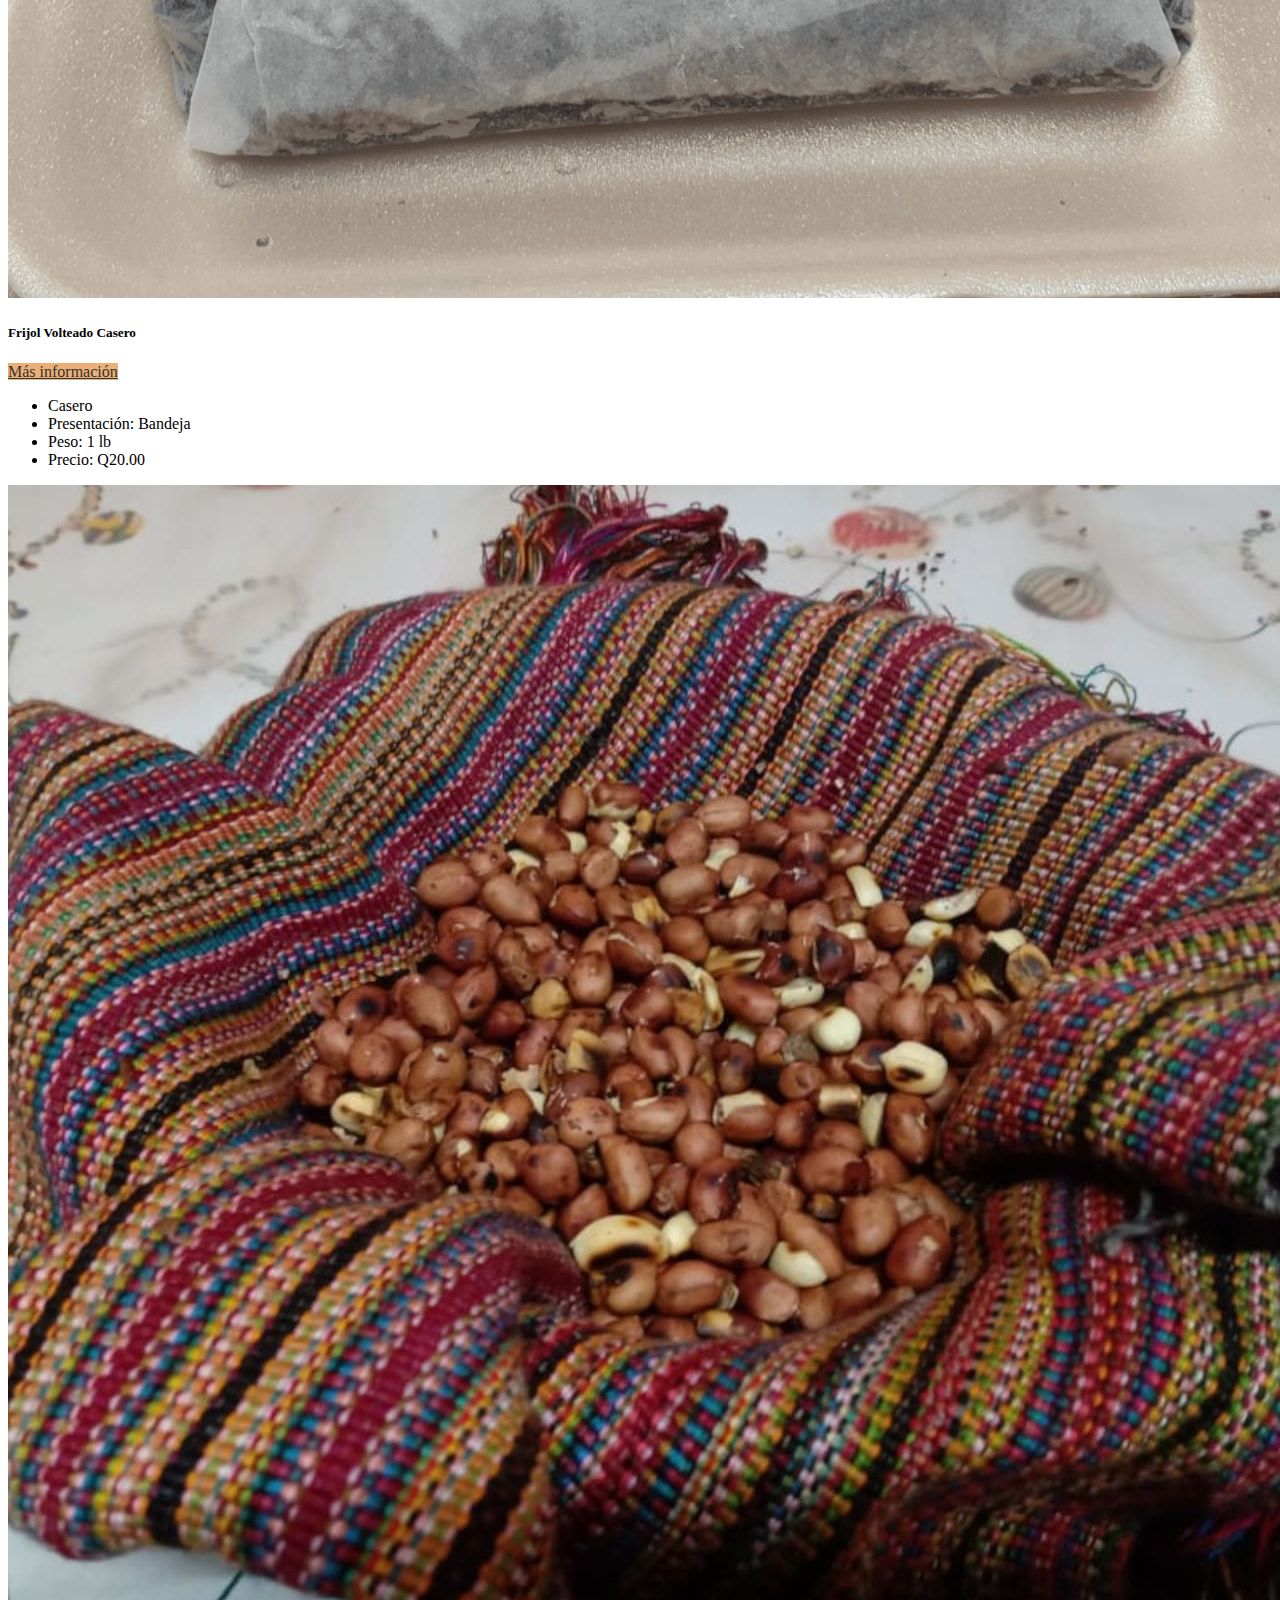
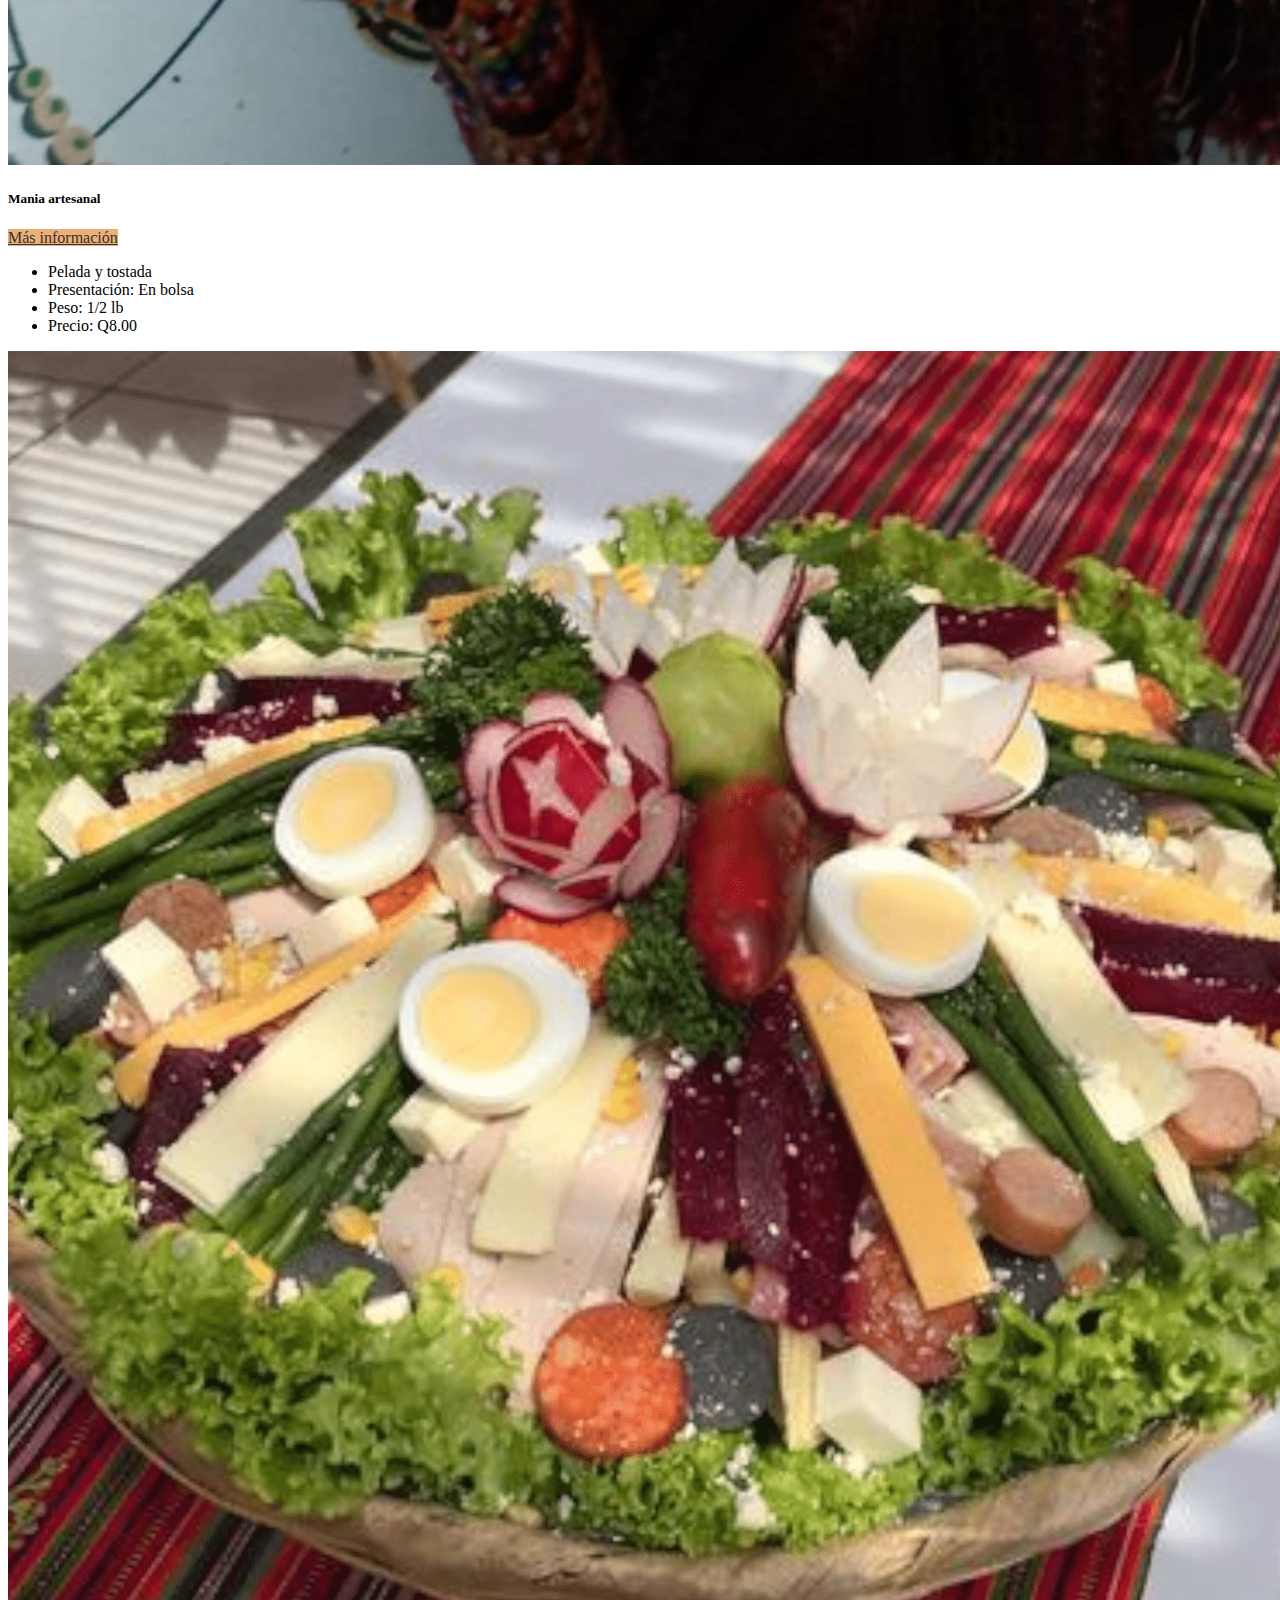
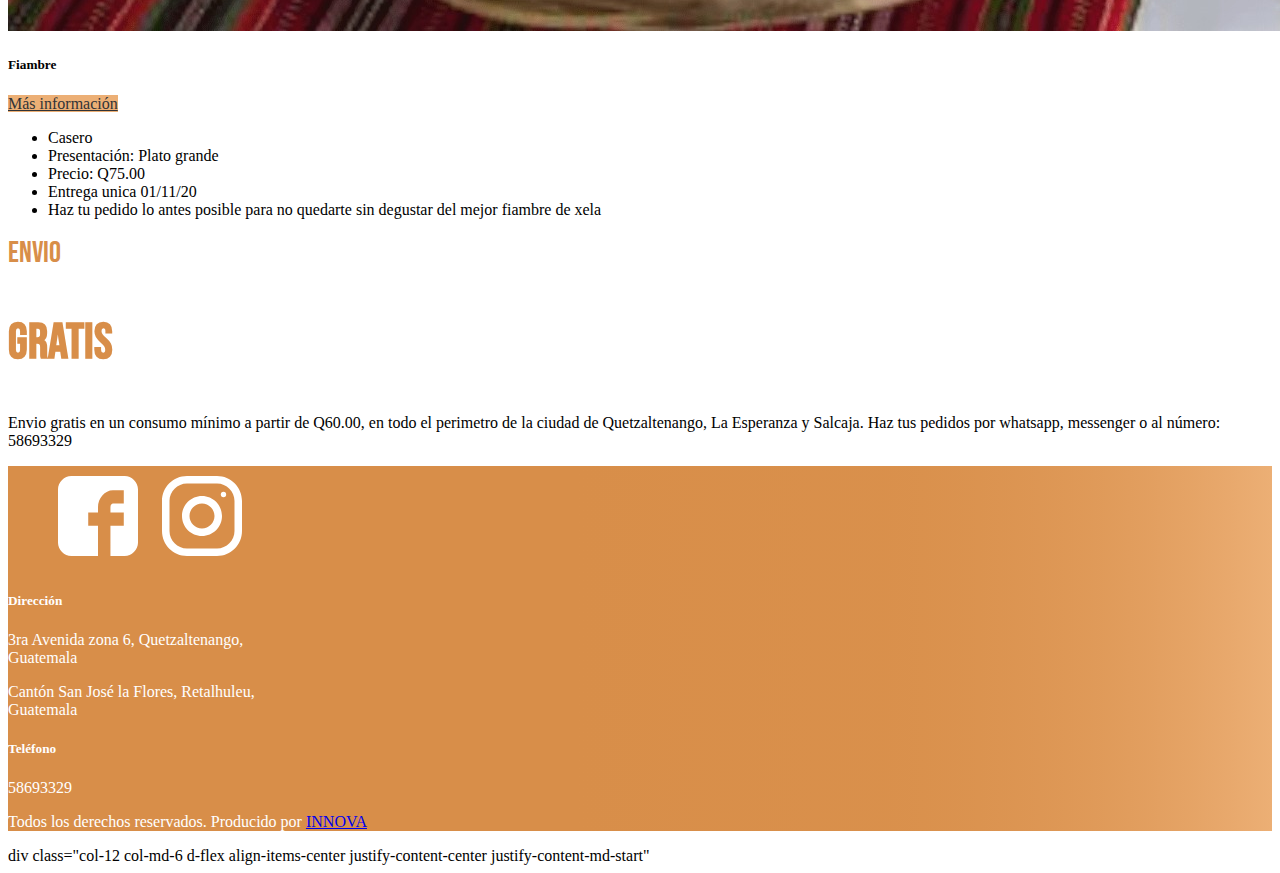
<file: productos.html>
<!doctype html>
<html lang="es">
  <head>
    <!-- Required meta tags -->
    <meta charset="utf-8">
    <meta name="viewport" content="width=device-width, initial-scale=1, shrink-to-fit=no">

    <!-- Bootstrap CSS -->
    <link rel="stylesheet" href="https://cdn.jsdelivr.net/npm/bootstrap@4.5.3/dist/css/bootstrap.min.css" integrity="sha384-TX8t27EcRE3e/ihU7zmQxVncDAy5uIKz4rEkgIXeMed4M0jlfIDPvg6uqKI2xXr2" crossorigin="anonymous">
    <link rel="stylesheet" href="estilos.css">
    <title>La granja/Productos</title>
    <link rel="icon" type="image/png" href="images/Logo-icono.png">
    <link href="https://fonts.googleapis.com/css2?family=Bebas+Neue&family=Lato&family=Marck+Script&family=Pinyon+Script&display=swap" rel="stylesheet">  </head>

  <body data-spy="scroll" data-target="#navbar" data-offset="80">
    <!-- Header -->
    <nav id="header" class="navbar navbar-expand-lg navbar-light bg-light sticky-top">
        <div class="container">
            <a class="navbar-brand" href="index.html"><img src="images/Logo-recortado.png" alt="logo la granja"></a>
        <button class="navbar-toggler" type="button" data-toggle="collapse" data-target="#navbar" aria-controls="navbar" aria-expanded="false" aria-label="Toggle navigation">
          <span class="navbar-toggler-icon"></span>
        </button>
        <div class="collapse navbar-collapse" id="navbar">
          <ul class="navbar-nav mr-auto">
            <li class="nav-item">
              <a class="nav-link" href="index.html">Inicio<span class="sr-only">(current)</span></a>
            </li>
            <li class="nav-item active">
              <a class="nav-link" href="#">Productos</a>
            </li>
            <li class="nav-item">
              <a class="nav-link" href="index.html#nosotros">Nosotros</a>
            </li>
            <li class="nav-item">
                <a class="nav-link" href="blog.html">Blog</a>
              </li><li class="nav-item">
                <a class="nav-link" href="#footer">Contactos</a>
              </li>
          </ul>
        </div>
        </div>
      </nav>
    <!-- Header/ -->

    <!-- Main -->
    <section id="main">
        <div id="carousel" class="carousel slide carousel-fade" data-ride="carousel" data-pause="false">
          <div class="carousel-inner">
            <div class="carousel-item active">
              <img class="d-block w-100" src="images/p-inicio2.jpeg" alt="First slide">
            </div>
            <div class="overlay">
              <div class="container">
                <div class="row align-items-center">
                  <div class="col text-center title1">
                    <h1>Productos</h1>
                  </div>
                </div>
              </div>
            </div>
          </div>
        </div>
      </section>
    <!-- Main/ -->

    <!-- Products -->
    <section id="services" class="my-4">
        <div class="container">
          <div class="row">
            <div class="col text-center text-uppercase title2">
              <small>Conoce nuestros</small>
              <h2>Productos</h2>
            </div>
          </div>
          <div class="row">
            <div class="col-md-4 col-sm-6 col-8 offset-2 offset-sm-0 my-2">
              <div class="card">
                <img class="card-img-top" src="images/grande.jpeg" alt="">
                <div class="card-body text-center">
                  <h5 class="card-title">Huevo Orgánico Grande</h5>
                  <p>
                    <a class="btn btn-outline-light btn-granjaleer" data-toggle="collapse" href="#collapseGrande" role="button" aria-expanded="false" aria-controls="collapseGrande">
                      Más información
                    </a>
                  </p>
                  <div class="collapse" id="collapseGrande">
                    <div class="text-left">
                      <ul>
                          <li>Orgánico</li>
                          <li>Tamaño: Grande</li>
                          <li>Presentación: Carton 30U</li>
                          <li>Peso: 54-60g/c huevo</li>
                          <li>Precio: Q30.00</li>
                      </ul>
                    </div>
                  </div>
                </div>
              </div>
            </div>
            <div class="col-md-4 col-sm-6 col-8 offset-2 offset-sm-0 my-2">
              <div class="card">
                <img class="card-img-top" src="images/extra.jpeg" alt="">
                <div class="card-body text-center">
                  <h5 class="card-title">Huevo Orgánico Extragrande</h5>
                  <p>
                    <a class="btn btn-outline-light btn-granjaleer" data-toggle="collapse" href="#collapseExtra" role="button" aria-expanded="false" aria-controls="collapseExtra">
                      Más información
                    </a>
                  </p>
                  <div class="collapse" id="collapseExtra">
                    <div class="text-left">
                      <ul>
                          <li>Orgánico</li>
                          <li>Tamaño: Extragrande</li>
                          <li>Presentación: Carton 30U</li>
                          <li>Peso: 61-65g/c huevo</li>
                          <li>Precio: Q35.00</li>
                      </ul>
                    </div>
                  </div>
                </div>
              </div>
            </div>
              <div class="col-md-4 col-sm-6 col-8 offset-2 offset-sm-0 my-2">
                <div class="card">
                  <img class="card-img-top" src="images/pollo2.jpeg" alt="">
                  <div class="card-body text-center">
                    <h5 class="card-title">Pollo Orgánico</h5>
                    <p>
                      <a class="btn btn-outline-light btn-granjaleer" data-toggle="collapse" href="#collapsePollo" role="button" aria-expanded="false" aria-controls="collapsePollo">
                        Más información
                      </a>
                    </p>
                    <div class="collapse" id="collapsePollo">
                      <div class="text-left">
                        <ul>
                            <li>Orgánico</li>
                            <li>Presentación: Entero</li>
                            <li>Peso: 4-5 libras</li>
                            <li>Precio: Q15.00 c/libra</li>
                        </ul>
                      </div>
                    </div>
                  </div>
                </div>
              </div>
              <div class="col-md-4 col-sm-6 col-8 offset-2 offset-sm-0 my-2">
                <div class="card">
                  <img class="card-img-top" src="images/frijol.jpeg" alt="">
                  <div class="card-body text-center">
                    <h5 class="card-title">Frijol Volteado Casero</h5>
                    <p>
                      <a class="btn btn-outline-light btn-granjaleer" data-toggle="collapse" href="#collapseFrijol" role="button" aria-expanded="false" aria-controls="collapseFrijol">
                        Más información
                      </a>
                    </p>
                    <div class="collapse" id="collapseFrijol">
                      <div class="text-left">
                        <ul>
                            <li>Casero</li>
                            <li>Presentación: Bandeja</li>
                            <li>Peso: 1 lb</li>
                            <li>Precio: Q20.00</li>
                        </ul>
                      </div>
                    </div>
                  </div>
                </div>
              </div>
              <div class="col-md-4 col-sm-6 col-8 offset-2 offset-sm-0 my-2">
                <div class="card">
                  <img class="card-img-top" src="images/manias.jpeg" alt="">
                  <div class="card-body text-center">
                    <h5 class="card-title">Mania artesanal</h5>
                    <p>
                      <a class="btn btn-outline-light btn-granjaleer" data-toggle="collapse" href="#collapseMania" role="button" aria-expanded="false" aria-controls="collapseMania">
                        Más información
                      </a>
                    </p>
                    <div class="collapse" id="collapseMania">
                      <div class="text-left">
                        <ul>
                            <li>Pelada y tostada</li>
                            <li>Presentación: En bolsa</li>
                            <li>Peso: 1/2 lb</li>
                            <li>Precio: Q8.00</li>
                        </ul>
                      </div>
                    </div>
                  </div>
                </div>
              </div>
              <div class="col-md-4 col-sm-6 col-8 offset-2 offset-sm-0 my-2">
                <div class="card">
                  <img class="card-img-top" src="images/fiambre.jpeg" alt="">
                  <div class="card-body text-center">
                    <h5 class="card-title">Fiambre</h5>
                    <p>
                      <a class="btn btn-outline-light btn-granjaleer" data-toggle="collapse" href="#collapseFiambre" role="button" aria-expanded="false" aria-controls="collapseFiambre">
                        Más información
                      </a>
                    </p>  
                    <div class="collapse" id="collapseFiambre">
                      <div class="text-left">
                        <ul>
                            <li>Casero</li>
                            <li>Presentación: Plato grande</li>
                            <li>Precio: Q75.00</li>
                            <li>Entrega unica 01/11/20</li>
                            <li>Haz tu pedido lo antes posible para no quedarte sin degustar del mejor fiambre de xela</li>
                        </ul>
                      </div>
                    </div>
                  </div>
                </div>
              </div>
          </div>
          <div class="row">
            <div class="col text-center title2">
              <small>Envio</small>
              <h2>GRATIS</h2>
              <p>Envio gratis en un consumo mínimo a partir de Q60.00, en todo el perimetro de la ciudad de Quetzaltenango, La Esperanza y Salcaja. Haz tus pedidos por whatsapp, messenger o al número: 58693329</p>
            </div>
          </div>
        </div>
      </section>
    <!-- /Products -->

    <!-- Footer -->
    <footer id="footer" class="pt-4">
        <div class="container">
            <div class="row">
              <div class="col-12 col-md-6 d-flex align-items-center justify-content-center justify-content-md-start">
                <figure>
                  <a href="https://www.facebook.com/LaGranjaXela" target=_block><img src="images/facebook.svg" alt=""></a>
                  <a href="https://www.instagram.com/la_granja_xela/" target=_block><img src="images/instagram.svg" alt=""></a>
                </figure>
              </div>
              <div class="col-12 col-md-6 text-center text-md-right">
                <h5>Dirección</h5>
                <p>3ra Avenida zona 6, Quetzaltenango,<br> Guatemala</p>
                <p>Cantón San José la Flores, Retalhuleu, <br> Guatemala</p>
                <h5>Teléfono</h5>
                <p>58693329</p>
              </div>
            </div>
            <div class="row">
              <div class="col text-center">
                <p>
                  Todos los derechos reservados. Producido por <a href="http://innovadigitalgt.com/">INNOVA</a> 
                </p>
              </div>
            </div>
          </div>
    </footer>
    <!-- /Footer -->

    <!-- Boton flotante -->
    <figure id="button">
      <a href="https://wa.me/message/EPTNX3SAW2SLK1">
        <img src="images/whatsapp 2.png" alt="">
      </a>
    </figure>div class="col-12 col-md-6 d-flex align-items-center justify-content-center justify-content-md-start"
    <!-- Boton Messenger -->
    <div id="fb-root"></div>
    <script>
      window.fbAsyncInit = function() {
        FB.init({
          xfbml            : true,
          version          : 'v8.0'
        });
      };
      (function(d, s, id) {
      var js, fjs = d.getElementsByTagName(s)[0];
      if (d.getElementById(id)) return;
      js = d.createElement(s); js.id = id;
      js.src = 'https://connect.facebook.net/es_LA/sdk/xfbml.customerchat.js';
      fjs.parentNode.insertBefore(js, fjs);
    }(document, 'script', 'facebook-jssdk'));</script>
    <!-- Your Chat Plugin code -->
    <div class="fb-customerchat"
      attribution=setup_tool
      page_id="2188720611414382">
    </div>
    <!-- /Boton Messenger -->
    
    <!-- Optional JavaScript; choose one of the two! -->

    <!-- Option 1: jQuery and Bootstrap Bundle (includes Popper) -->
    <script src="https://code.jquery.com/jquery-3.5.1.slim.min.js" integrity="sha384-DfXdz2htPH0lsSSs5nCTpuj/zy4C+OGpamoFVy38MVBnE+IbbVYUew+OrCXaRkfj" crossorigin="anonymous"></script>
    <script src="https://cdn.jsdelivr.net/npm/bootstrap@4.5.3/dist/js/bootstrap.bundle.min.js" integrity="sha384-ho+j7jyWK8fNQe+A12Hb8AhRq26LrZ/JpcUGGOn+Y7RsweNrtN/tE3MoK7ZeZDyx" crossorigin="anonymous"></script>

    <!-- Option 2: jQuery, Popper.js, and Bootstrap JS
    <script src="https://code.jquery.com/jquery-3.5.1.slim.min.js" integrity="sha384-DfXdz2htPH0lsSSs5nCTpuj/zy4C+OGpamoFVy38MVBnE+IbbVYUew+OrCXaRkfj" crossorigin="anonymous"></script>
    <script src="https://cdn.jsdelivr.net/npm/popper.js@1.16.1/dist/umd/popper.min.js" integrity="sha384-9/reFTGAW83EW2RDu2S0VKaIzap3H66lZH81PoYlFhbGU+6BZp6G7niu735Sk7lN" crossorigin="anonymous"></script>
    <script src="https://cdn.jsdelivr.net/npm/bootstrap@4.5.3/dist/js/bootstrap.min.js" integrity="sha384-w1Q4orYjBQndcko6MimVbzY0tgp4pWB4lZ7lr30WKz0vr/aWKhXdBNmNb5D92v7s" crossorigin="anonymous"></script>
    -->
  </body>
</html>
</file>
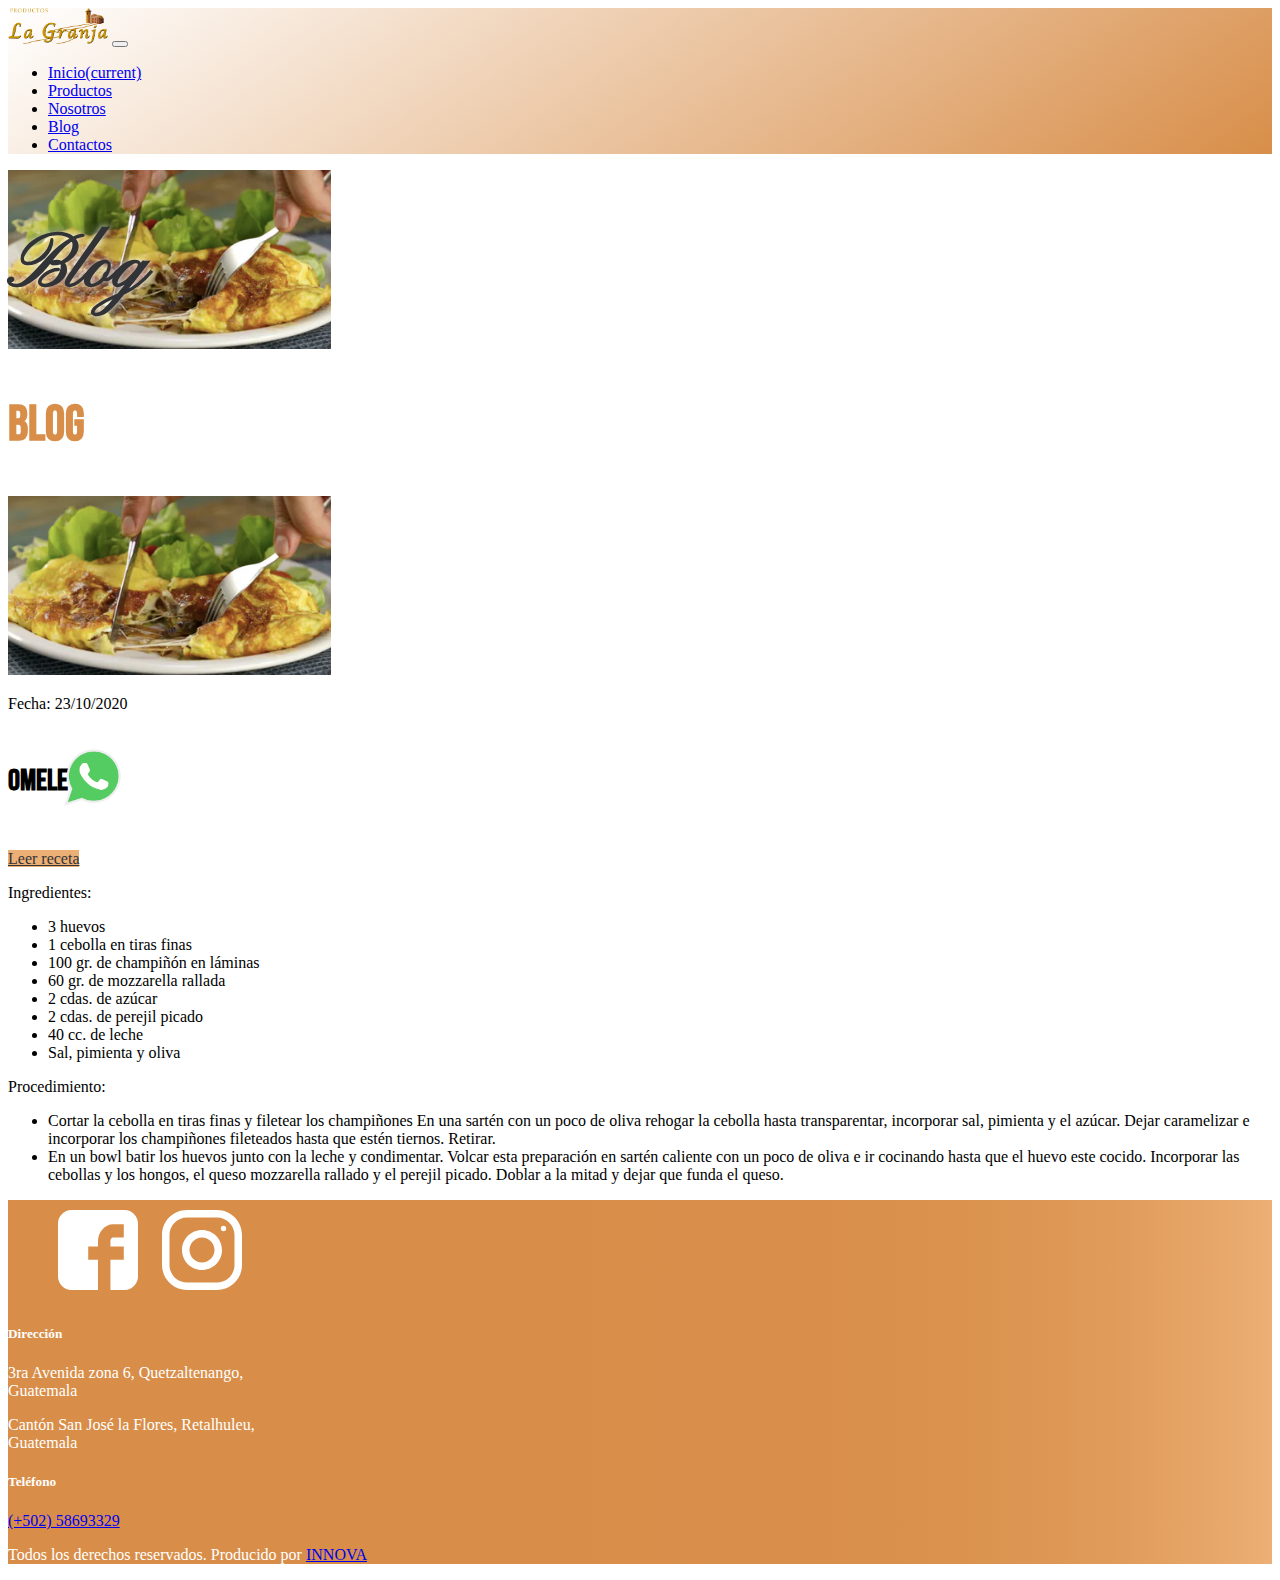
<file: receta-omelette.html>
<!doctype html>
<html lang="es">
  <head>
    <!-- Required meta tags -->
    <meta charset="utf-8">
    <meta name="viewport" content="width=device-width, initial-scale=1, shrink-to-fit=no">

    <!-- Bootstrap CSS -->
    <link rel="stylesheet" href="https://cdn.jsdelivr.net/npm/bootstrap@4.5.3/dist/css/bootstrap.min.css" integrity="sha384-TX8t27EcRE3e/ihU7zmQxVncDAy5uIKz4rEkgIXeMed4M0jlfIDPvg6uqKI2xXr2" crossorigin="anonymous">
    <link rel="stylesheet" href="estilos.css">
    <title>La granja/Blog</title>
    <link rel="icon" type="image/png" href="images/Logo-icono.png">
    <link href="https://fonts.googleapis.com/css2?family=Bebas+Neue&family=Lato&family=Marck+Script&family=Pinyon+Script&display=swap" rel="stylesheet">  </head>

  <body data-spy="scroll" data-target="#navbar" data-offset="80">
    <!-- Header -->
    <nav id="header" class="navbar navbar-expand-lg navbar-light bg-light sticky-top">
        <div class="container">
            <a class="navbar-brand" href="index.html"><img src="images/Logo-recortado.png" alt="logo la granja"></a>
        <button class="navbar-toggler" type="button" data-toggle="collapse" data-target="#navbar" aria-controls="navbar" aria-expanded="false" aria-label="Toggle navigation">
          <span class="navbar-toggler-icon"></span>
        </button>
        <div class="collapse navbar-collapse" id="navbar">
          <ul class="navbar-nav mr-auto">
            <li class="nav-item">
              <a class="nav-link" href="index.html">Inicio<span class="sr-only">(current)</span></a>
            </li>
            <li class="nav-item">
              <a class="nav-link" href="productos.html">Productos</a>
            </li>
            <li class="nav-item">
              <a class="nav-link" href="index.html#nosotros">Nosotros</a>
            </li>
            <li class="nav-item">
                <a class="nav-link active" href="blog.html">Blog</a>
              </li><li class="nav-item">
                <a class="nav-link" href="#footer">Contactos</a>
              </li>
          </ul>
        </div>
        </div>
      </nav>
    <!-- Header/ -->

    <!-- Main -->
    <section id="main">
        <div id="carousel" class="carousel slide carousel-fade" data-ride="carousel" data-pause="false">
          <div class="carousel-inner">
            <div class="carousel-item active">
              <img class="d-block w-100" src="images/receta.png" alt="First slide">
            </div>
            <div class="overlay">
              <div class="container">
                <div class="row align-items-center">
                  <div class="col text-center title1">
                    <h1>Blog</h1>
                  </div>
                </div>
              </div>
            </div>
          </div>
        </div>
      </section>
    <!-- Main/ -->

    <!-- Blog -->
    <section class="my-4">
        <div class="container">
            <div class="row">
                <div class="col text-center text-uppercase title2">
                <small></small>
                <h2>Blog</h2>
                </div>
            </div>
            <div class="row border border-warning blog-info" id="blog-1">
                <div class="col-md-6 col-12">
                    <img class="m-2" src="images/receta.png" alt="">
                </div>
                <div class="col-md-6 col-12">
                    <div class="">
                        <p>Fecha: 23/10/2020</p>
                        <h5 class="title-blog">Omelette</h5>
                        <p>
                            <a class="btn btn-outline-light btn-granjaleer" data-toggle="collapse" href="#collapseOmelette" role="button" aria-expanded="false" aria-controls="collapseOmelette">
                              Leer receta
                            </a>
                        </p>                        
                    </div>
                </div>
                <div class="col">
                    <div class="collapse m-4" id="collapseOmelette">
                        <div class="text-left">
                            Ingredientes:
                            <ul>
                                <li>3 huevos</li>
                                <li>1 cebolla en tiras finas</li>
                                <li>100 gr. de champiñón en láminas</li>
                                <li>60 gr. de mozzarella rallada</li>
                                <li>2 cdas. de azúcar</li>
                                <li>2 cdas. de perejil picado</li>
                                <li>40 cc. de leche</li>
                                <li>Sal, pimienta y oliva</li>
                            </ul>
                            Procedimiento:
                            <ul>
                                <li>Cortar la cebolla en tiras finas y filetear los champiñones
                                En una sartén con un poco de oliva rehogar la cebolla hasta transparentar, incorporar sal, pimienta y el azúcar. Dejar caramelizar e incorporar los champiñones fileteados hasta que estén tiernos. Retirar.</li>
                                <li>En un bowl batir los huevos junto con la leche y condimentar. Volcar esta preparación en sartén caliente con un poco de oliva e ir cocinando hasta que el huevo este cocido. Incorporar las cebollas y los hongos, el queso mozzarella rallado y el perejil picado. Doblar a la mitad y dejar que funda el queso.</li>
                            </ul>
                        </div>
                    </div> 
                </div>
            </div>
        </div>
    </section>
    <!-- /Blog -->

    <!-- Footer -->
    <footer id="footer" class="pt-4">
        <div class="container">
            <div class="row">
              <div class="col-12 col-md-6 d-flex align-items-center justify-content-center justify-content-md-start">
                <figure>
                  <a href="https://www.facebook.com/LaGranjaXela" target=_block><img src="images/facebook.svg" alt=""></a>
                  <a href="https://www.instagram.com/la_granja_xela/" target=_block><img src="images/instagram.svg" alt=""></a>
                </figure>
              </div>
              <div class="col-12 col-md-6 text-center text-md-right">
                <h5>Dirección</h5>
                <p>3ra Avenida zona 6, Quetzaltenango,<br> Guatemala</p>
                <p>Cantón San José la Flores, Retalhuleu, <br> Guatemala</p>
                <h5>Teléfono</h5>
                <p><a href="tel:+50258693329">(+502) 58693329</a></p>
              </div>
            </div>
            <div class="row">
              <div class="col text-center">
                <p>
                  Todos los derechos reservados. Producido por <a href="http://innovadigitalgt.com/">INNOVA</a> 
                </p>
              </div>
            </div>
          </div>
    </footer>
    <!-- /Footer -->

    <!-- Boton flotante -->
    <figure id="button">
      <a href="https://wa.me/message/EPTNX3SAW2SLK1">
        <img src="images/whatsapp 2.png" alt="">
      </a>
    </figure>
    <!-- /Boton flotante -->
    
    <!-- Boton Messenger -->
    <div id="fb-root"></div>
    <script>
      window.fbAsyncInit = function() {
        FB.init({
          xfbml            : true,
          version          : 'v8.0'
        });
      };
      (function(d, s, id) {
      var js, fjs = d.getElementsByTagName(s)[0];
      if (d.getElementById(id)) return;
      js = d.createElement(s); js.id = id;
      js.src = 'https://connect.facebook.net/es_LA/sdk/xfbml.customerchat.js';
      fjs.parentNode.insertBefore(js, fjs);
    }(document, 'script', 'facebook-jssdk'));</script>
    <!-- Your Chat Plugin code -->
    <div class="fb-customerchat"
      attribution=setup_tool
      page_id="2188720611414382">
    </div>
    <!-- /Boton Messenger -->
    
    <!-- Optional JavaScript; choose one of the two! -->

    <!-- Option 1: jQuery and Bootstrap Bundle (includes Popper) -->
    <script src="https://code.jquery.com/jquery-3.5.1.slim.min.js" integrity="sha384-DfXdz2htPH0lsSSs5nCTpuj/zy4C+OGpamoFVy38MVBnE+IbbVYUew+OrCXaRkfj" crossorigin="anonymous"></script>
    <script src="https://cdn.jsdelivr.net/npm/bootstrap@4.5.3/dist/js/bootstrap.bundle.min.js" integrity="sha384-ho+j7jyWK8fNQe+A12Hb8AhRq26LrZ/JpcUGGOn+Y7RsweNrtN/tE3MoK7ZeZDyx" crossorigin="anonymous"></script>

    <!-- Option 2: jQuery, Popper.js, and Bootstrap JS
    <script src="https://code.jquery.com/jquery-3.5.1.slim.min.js" integrity="sha384-DfXdz2htPH0lsSSs5nCTpuj/zy4C+OGpamoFVy38MVBnE+IbbVYUew+OrCXaRkfj" crossorigin="anonymous"></script>
    <script src="https://cdn.jsdelivr.net/npm/popper.js@1.16.1/dist/umd/popper.min.js" integrity="sha384-9/reFTGAW83EW2RDu2S0VKaIzap3H66lZH81PoYlFhbGU+6BZp6G7niu735Sk7lN" crossorigin="anonymous"></script>
    <script src="https://cdn.jsdelivr.net/npm/bootstrap@4.5.3/dist/js/bootstrap.min.js" integrity="sha384-w1Q4orYjBQndcko6MimVbzY0tgp4pWB4lZ7lr30WKz0vr/aWKhXdBNmNb5D92v7s" crossorigin="anonymous"></script>
    -->
  </body>
</html>
</file>
<file: estilos.css>
/* ---------------------variable */
:root{
    --base1-color:#ecaf75;
    --base2-color: #d88e49;
    --black-color: #313337;
    /* Tipografia */
    --normal: 12px;
    /* Espaciado */
    --space: 10px;
    /* Box shadow */
    --box: 0 0 20px #c1bcbc;
    }


/* navbar */
.navbar {
    background: linear-gradient(145deg,white, var(--base2-color));
}
.navbar img{
    width: 100px;
}
/* /navbar */

/* Main */
#main .carousel-inner img {
    max-height: 70vH;
    /* la imagen se encuentra desproporcionada, para cambiar esto aplicamos objet-fit: cover; */
    object-fit: cover;
    /* filtro */
    /* filter: grayscale(70%); */
}
#carousel {
    position:relative;
}
#carousel .overlay {
    position: absolute;
    top: 0;
    bottom: 0;
    left: 0;
    right: 0;
    /* background-color: rgba(0,0,0,0.5); */
    z-index: 1;
}
#carousel .overlay .container,
#carousel .overlay .row {
    height: 100%;
}
/* /Main */

/* nosotros home */
.nosotros-home {
    background-image: url("images/fondo.jpeg");
    background-size: cover;
    background-position: center center;
}
/* /nosotros home */

/* footer */
#footer {
    background:linear-gradient(90deg, var(--base2-color), var(--base2-color), 90%, var(--base1-color));
    /* background:linear-gradient(90deg, #1c3643, #273b47, 25%, #1e5372); */
}

#footer {
    color:white;
}
#footer img {
    padding: 10px;
    width: 80px;
  }
/* /footer */

/* blog */
.blog-info {
    align-items: center;
}
/* /blog */

/* Generales */
.title1 h1{
    font-family: 'Pinyon Script', cursive;
    font-size: 75px;
    color: var(--black-color);
    /*              x    y   radio */
    text-shadow: 0.0em 0.0em 0.1em white;
    font-weight: 600;
}
.title2 h2{
    color: var(--base2-color);
    font-family: 'Bebas Neue', cursive;
    font-size: 50px;
}
.title2 small{
    color: var(--base2-color);
    font-family: 'Bebas Neue', cursive;
    font-size: 30px;
}
.title-blog {
    font-family: 'Bebas Neue', cursive;
    font-size: 30px;
}
/* /Generales */

/*botones */
.btn-granja {
    background: var(--base1-color);
    color: white;
}
.btn-granja:hover {
    background-color:var(--base2-color);
}
.btn-granjaleer {
    background: var(--base1-color);
    color: var(--black-color);
}
.btn-granjaleer:hover {
    background-color:var(--base2-color);
}
#button {
    position: fixed;
    z-index: 3;
    bottom: 65px;
    left: 15px;
  }
#button img{
    height: 75px;
    width: 75px;
}
#button:hover {
    transform: scale(1.1);
    transition: all .5s;
  }
/* /constantes */


/* media */
  @media screen and (max-width: 720px) {
    .title1 h1{
    font-size: 50px;
    font-weight: 600;
    }
}
@media screen and (max-width: 480px) {
    .title1 h1{
    font-size: 40px;
    }
}
/* /media */
</file>
